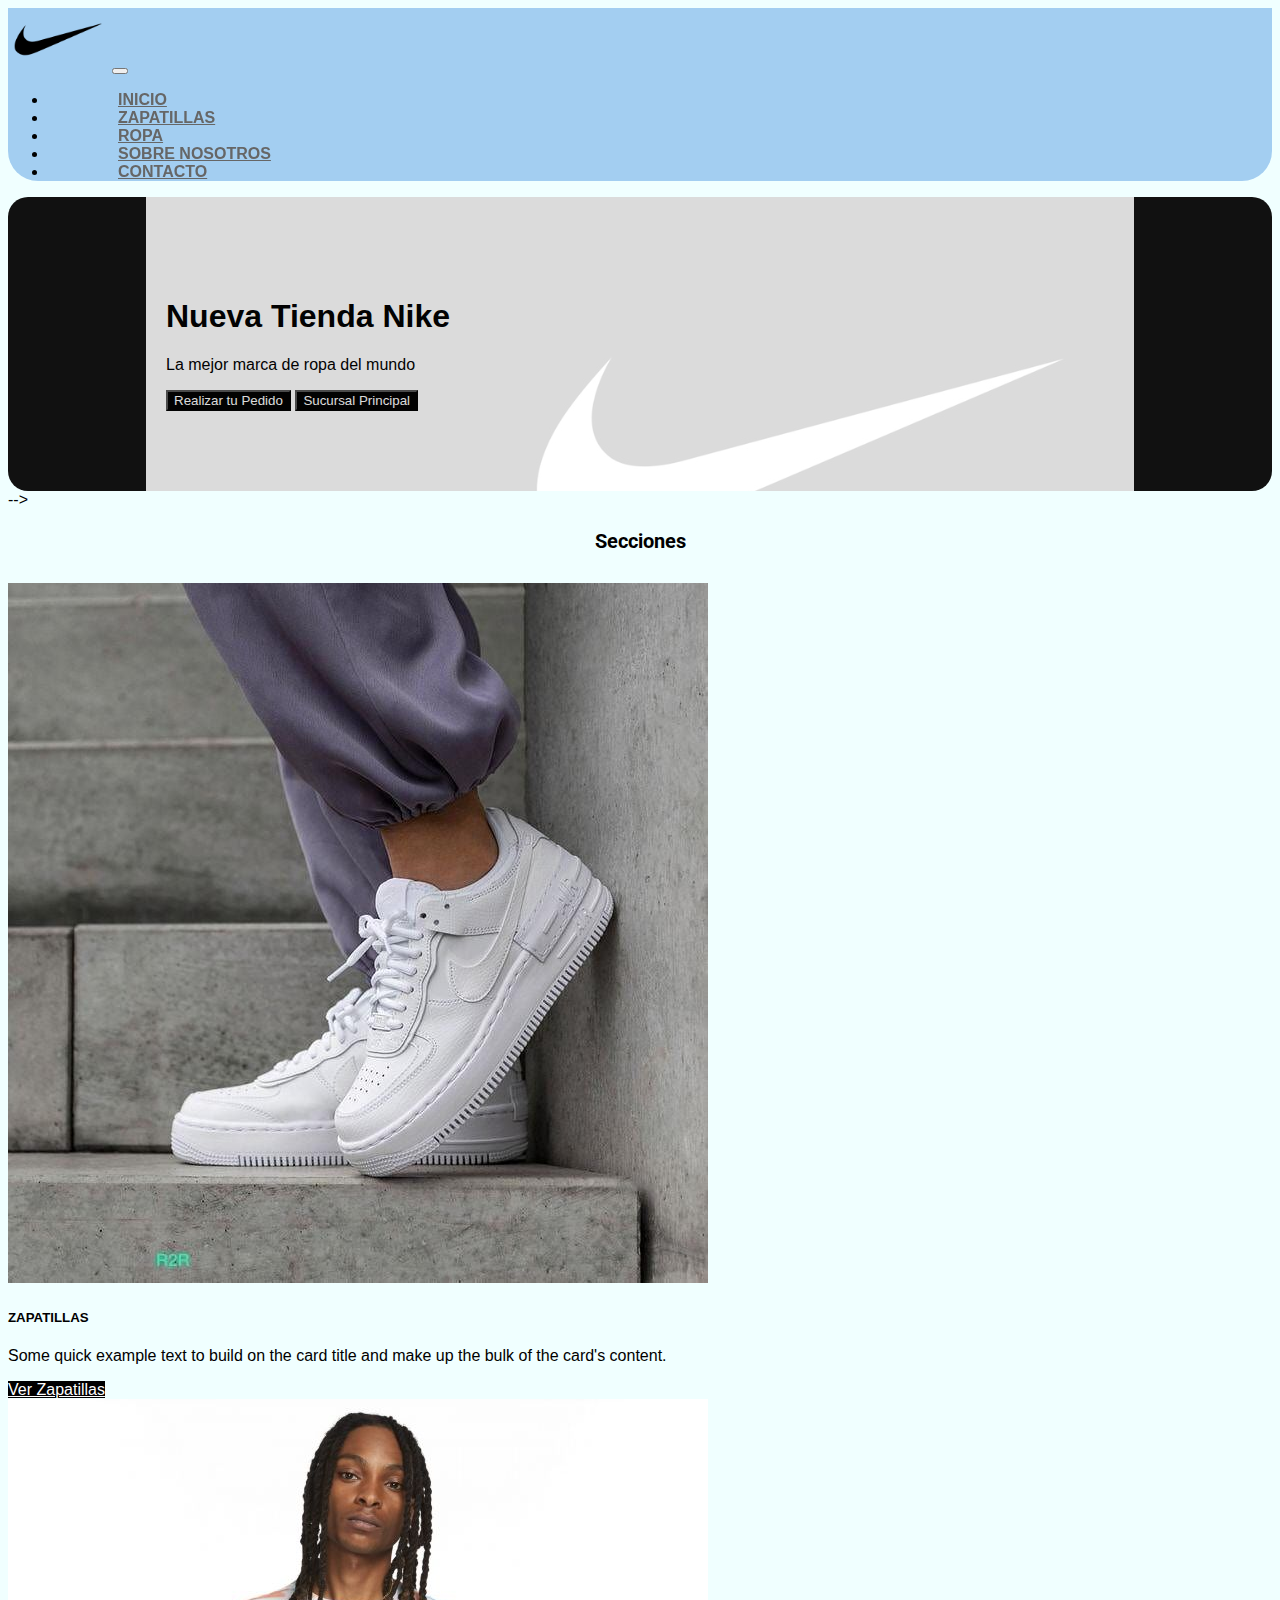
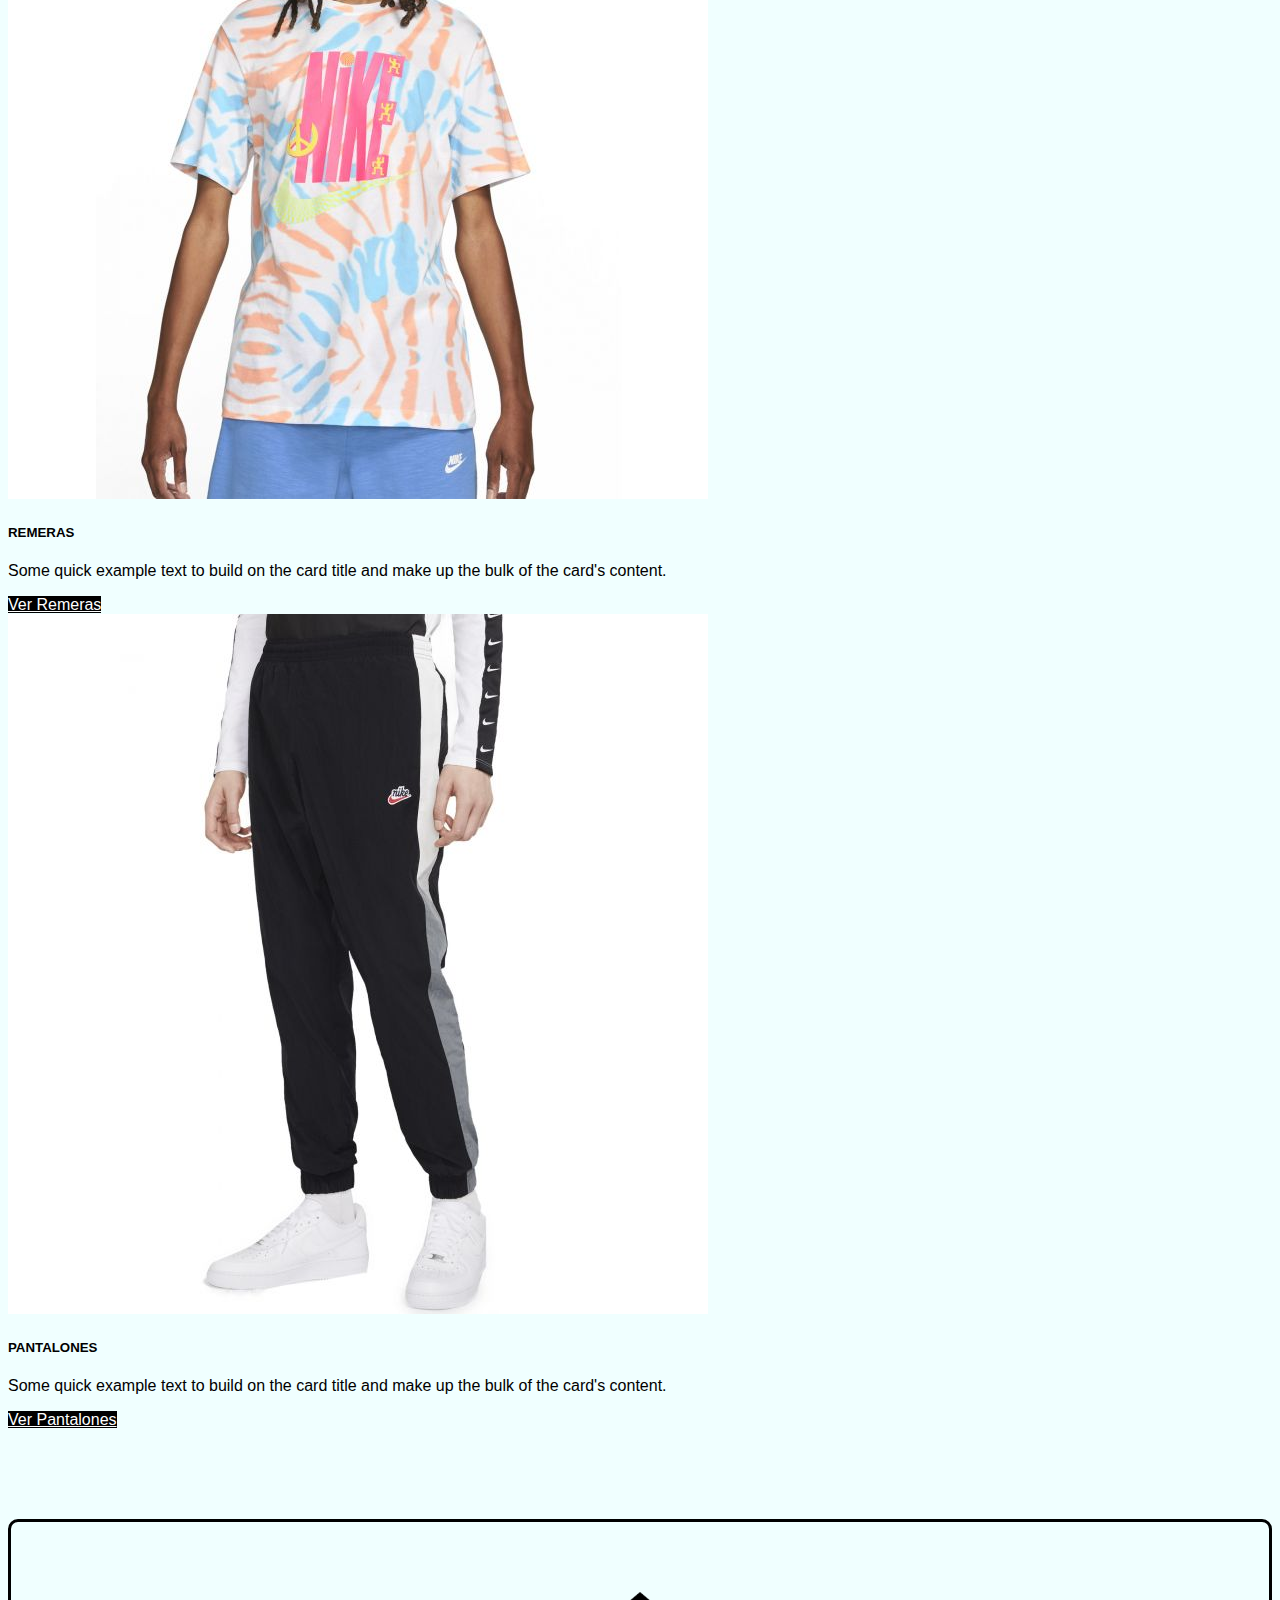
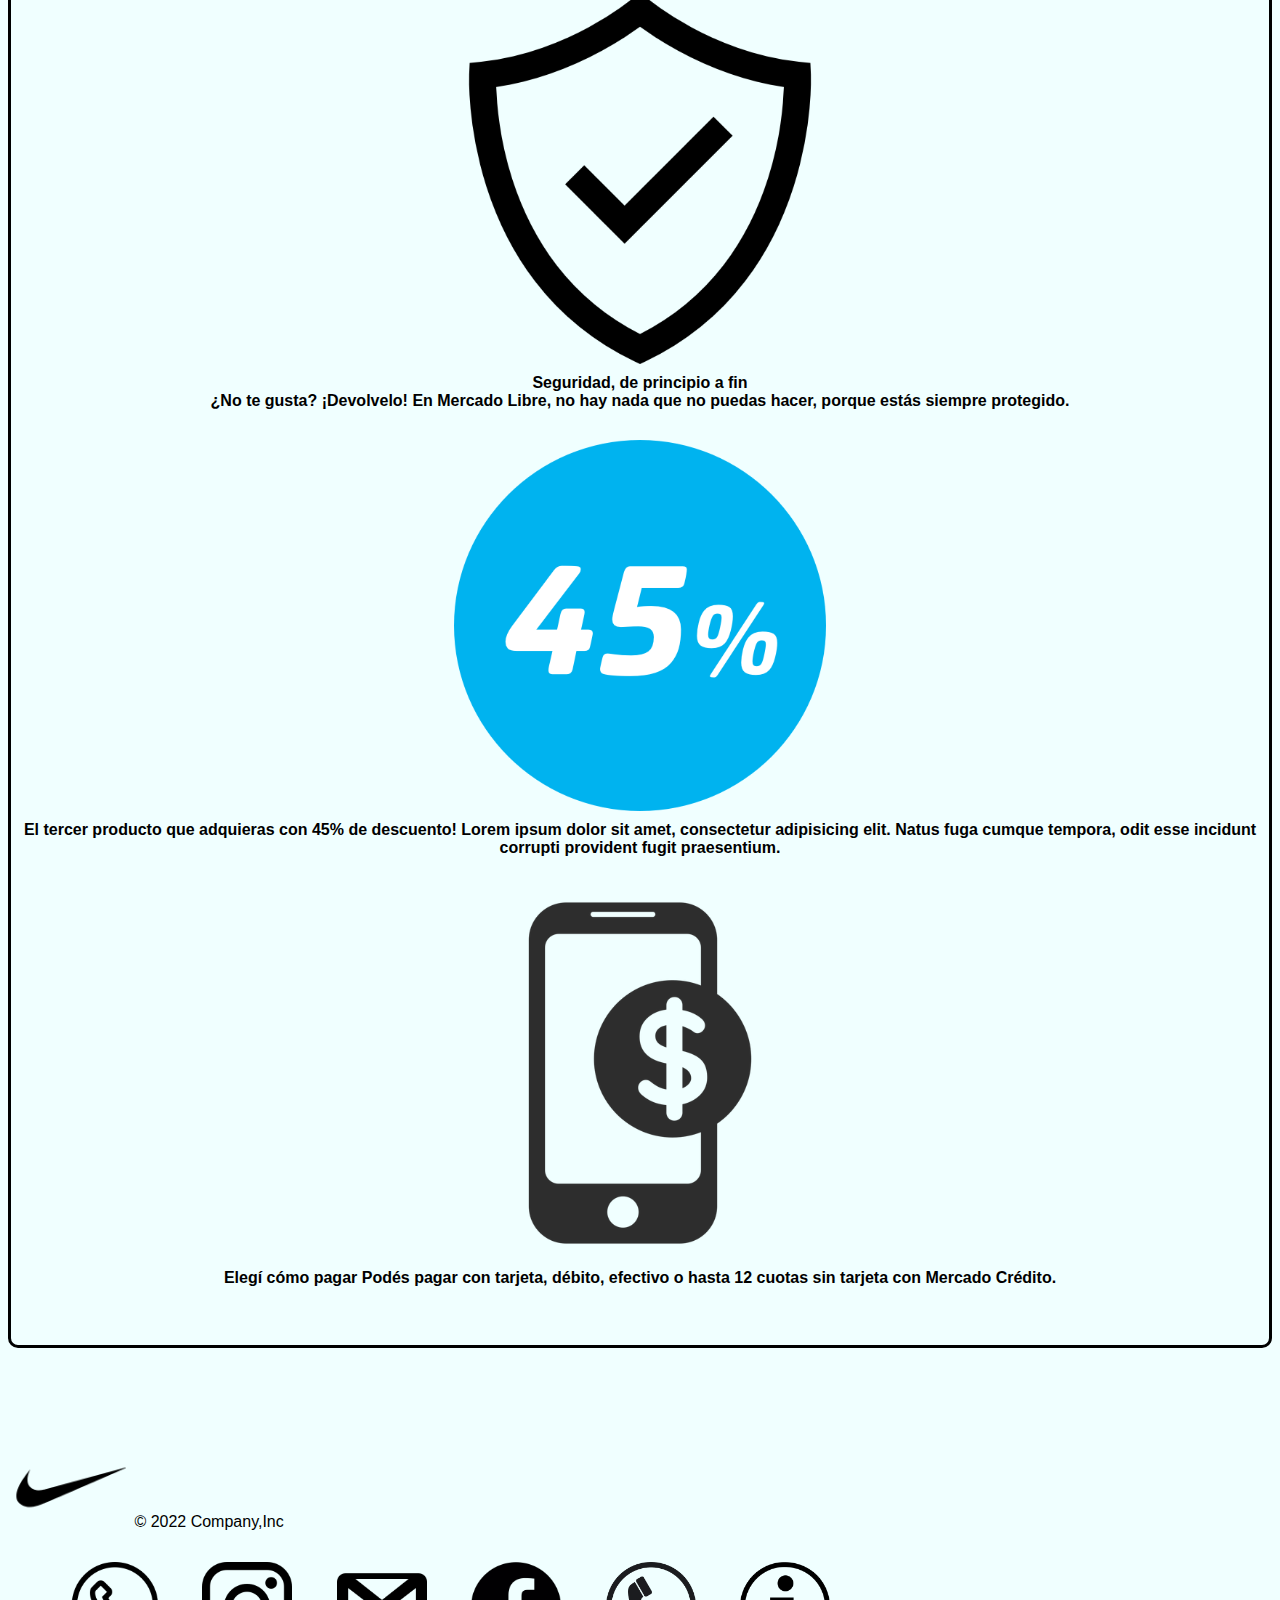
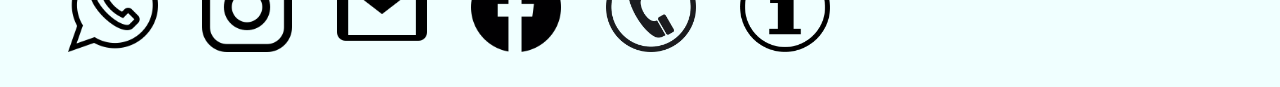
<file: index.html>
<!DOCTYPE html>
<html lang="en">

<head>
    <meta charset="UTF-8">
    <meta http-equiv="X-UA-Compatible" content="IE=edge">
    <meta name="viewport" content="width=device-width, initial-scale=1.0">
    <!-- BOOSTRAP -->
    <link href="https://cdn.jsdelivr.net/npm/bootstrap@5.2.0/dist/css/bootstrap.min.css" rel="stylesheet"
        integrity="sha384-gH2yIJqKdNHPEq0n4Mqa/HGKIhSkIHeL5AyhkYV8i59U5AR6csBvApHHNl/vI1Bx" crossorigin="anonymous">
    <!-- CSS -->
    <link rel="stylesheet" href="css/style.css">

    <link rel="shortcut icon" href="img/Logo.svg.png" type="image/x-icon">
    <title>Nike</title>
</head>

<body class="container-fluid">
    <header class="colorFondo">
        <nav class="navbar navbar-expand-lg">
            <div class="container-fluid">
                <a class="navbar-brand" href="index.html"><img class="tamLogo" src="img/Logo.svg.png" alt="Nike"></a>
                <button class="navbar-toggler" type="button" data-bs-toggle="collapse" data-bs-target="#navbarNav"
                    aria-controls="navbarNav" aria-expanded="false" aria-label="Toggle navigation">
                    <span class="navbar-toggler-icon"></span>
                </button>
                <div class="collapse navbar-collapse" id="navbarNav">
                    <ul class="navbar-nav ms-auto">
                        <li class="nav-item">
                            <a class="nav-link ancla" aria-current="page" href="index.html">Inicio</a>
                        </li>
                        <li class="nav-item">
                            <a class="nav-link ancla" href="/paginas/zapatillas.html">Zapatillas</a>
                        </li>
                        <li class="nav-item">
                            <a class="nav-link ancla" href="/paginas/ropa.html">Ropa</a>
                        </li>
                        <li class="nav-item">
                            <a class="nav-link ancla" href="paginas/sobreNosotros.html">Sobre Nosotros</a>
                        </li>
                        <li class="nav-item">
                            <a class="nav-link ancla" href="paginas/contacto.html">Contacto</a>
                        </li>
                    </ul>
                </div>
            </div>
        </nav>
    </header>

    <!--HERO-->
    <div class="fondoPri">
        <div class="px-4 py-5 my-5 text-center border-bottom">
            <div class="fondo">
                <h1 class="display-5 fw-bold">Nueva Tienda Nike</h1>
                <div class="col-lg-6 mx-auto">
                    <p class="lead mb-4">La mejor marca de ropa del mundo</p>
                    <div class="d-grid gap-2 d-sm-flex justify-content-sm-center">
                        <a href="./paginas/contacto.html"><button type="button"
                                class="btn botones btn-lg px-4 gap-3">Realizar tu Pedido</button></a>
                        <a href="./paginas/sobreNosotros.html"><button type="button"
                                class="btn botones btn-lg px-4">Sucursal Principal</button></a>
                    </div>
                </div>
            </div>
        </div>
    </div>
-->
    <!-- SISTEMA DE GRILLAS -->
    <h2 class="subtitulo border-top">Secciones</h2>

    <div class="row main">
        <div class="col-xl-4 col-md-6 col-sm-12 py-2">
            <div class="card">
                <img src="/img/zapatillasPre.jpg" class="card-img-top" alt="...">
                <div class="card-body">
                    <h5 class="card-title">ZAPATILLAS</h5>
                    <p class="card-text">Some quick example text to build on the card title and make up the bulk of the
                        card's content.</p>
                    <a href="/paginas/zapatillas.html" class="btn botones">Ver Zapatillas</a>
                </div>
            </div>
        </div>

        <div class="col-xl-4 col-md-6 col-sm-12 py-2">
            <div class="card">
                <img src="/img/remeraPre.jpg" class="card-img-top" alt="...">
                <div class="card-body">
                    <h5 class="card-title">REMERAS</h5>
                    <p class="card-text">Some quick example text to build on the card title and make up the bulk of the
                        card's content.</p>
                    <a href="/paginas/ropa.html" class="btn botones">Ver Remeras</a>
                </div>
            </div>
        </div>
        <div class="col-xl-4 col-md-6 col-sm-12 py-2">
            <div class="card">
                <img src="/img/pantalonesPre.jpg" class="card-img-top" alt="...">
                <div class="card-body">
                    <h5 class="card-title">PANTALONES</h5>
                    <p class="card-text">Some quick example text to build on the card title and make up the bulk of the
                        card's content.</p>
                    <a href="paginas/ropa.html" class="btn botones">Ver Pantalones</a>
                </div>
            </div>
        </div>
    </div>

    <div class="promociones row">
        <div class="col-xl-4 col-md-4 col-sm-12 promText">
            <img class="promos" src="/img/seguridad.png" alt="">
            <b>Seguridad, de principio a fin <br>
                ¿No te gusta? ¡Devolvelo! En Mercado Libre, no hay nada que no puedas hacer, porque estás siempre
                protegido.</b>
        </div>
        <div class="col-xl-4 col-md-4 col-sm-12 promText">
            <img class="promos" src="/img/45descuento.png" alt="">
            <b>El tercer producto que adquieras con 45% de descuento! Lorem ipsum dolor sit amet, consectetur
                adipisicing
                elit. Natus fuga cumque tempora, odit esse incidunt corrupti provident fugit praesentium.</b>
        </div>
        <div class="col-xl-4 col-md-4 col-sm-12 promText">
            <img class="promos" src="/img/todotipodepago.png" alt="">
            <b>Elegí cómo pagar
                Podés pagar con tarjeta, débito, efectivo o hasta 12 cuotas sin tarjeta con Mercado Crédito.</b> <br>
        </div>
    </div>

    <div class="container">
        <footer class="py-3 my-4">

            <p class="text-center text-muted border-bottom border-top"><img src="/img/Logo.svg.png" alt=""
                    width="10%">&copy; 2022 Company,Inc</p>
            <ul class="text-center pb-3 mb-3 container">
                <a href="https://wa.me/+5493518174905?text=Hola%20Me%20interesa%20el%20auto%20que%20est%C3%A1s%20vendiendo"
                    class="col-xl-2 col-md-2 col-sm-2" target="_blank"><img src="/img/whatsapp.png" alt=""
                        class="redes"></a>
                <a href="https://www.instagram.com/tomas_ah.c/" class="col-xl-2 col-md-2 col-sm-2" target="_blank"><img
                        src="/img/instagram.png" alt="" class="redes"></a>
                <a href="https://mail.google.com/mail/u/0/?tab=rm&ogbl#inbox?compose=DmwnWstpsZXTBBDjpvTPQfFRzHtSqfWpTTVThMVsXZkHMWbBFcpFRCFwMTqGzGbSVKQMDkKzLFxv"
                    class="col-xl-2 col-md-2 col-sm-2" target="_blank"><img class="redes" src="/img/gmail.png"
                        alt=""></a>
                <a href="https://www.facebook.com/tomas.ahumada.750/" class="col-xl-2 col-md-2 col-sm-2"
                    target="_blank"><img src="/img/facebook.png" alt="" class="redes"></a>
                <a href="./paginas/contacto.html" class="col-xl-2 col-md-2 col-sm-2" target="_blank"><img
                        src="/img/contacto.png" alt="" class="redes"></a>
                <a href="./paginas/sobreNosotros.html" class="col-xl-2 col-md-2 col-sm-2" target="_blank"><img
                        src="/img/informacion.png" alt="" class="redes"></a>
            </ul>
        </footer>
    </div>
    <!-- JavaScript Bundle with Popper -->
    <script src="https://cdn.jsdelivr.net/npm/bootstrap@5.2.0/dist/js/bootstrap.bundle.min.js"
        integrity="sha384-A3rJD856KowSb7dwlZdYEkO39Gagi7vIsF0jrRAoQmDKKtQBHUuLZ9AsSv4jD4Xa"
        crossorigin="anonymous"></script>
</body>

</html>
</file>
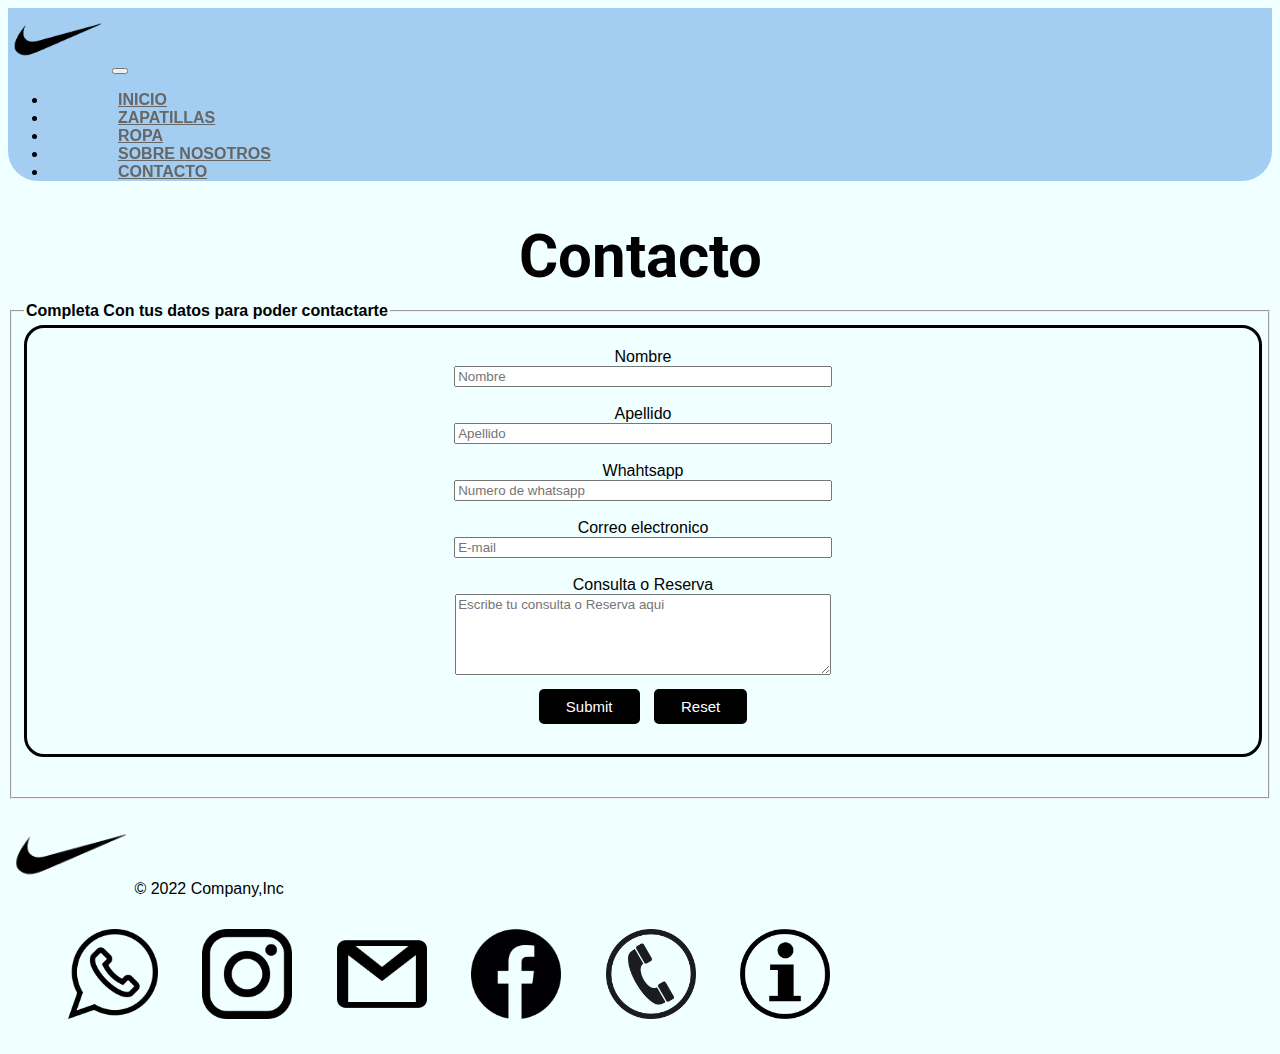
<file: paginas/contacto.html>
<!DOCTYPE html>
<html lang="en">
<head>
    <meta charset="UTF-8">
    <meta http-equiv="X-UA-Compatible" content="IE=edge">
    <meta name="viewport" content="width=device-width, initial-scale=1.0">
    <!-- BOOSTRAP -->
    <link href="https://cdn.jsdelivr.net/npm/bootstrap@5.2.0/dist/css/bootstrap.min.css" rel="stylesheet"
    integrity="sha384-gH2yIJqKdNHPEq0n4Mqa/HGKIhSkIHeL5AyhkYV8i59U5AR6csBvApHHNl/vI1Bx" crossorigin="anonymous">
    <!-- CSS -->
    <link rel="stylesheet" href="../css/style.css">
    <link rel="shortcut icon" href="../img/Logo.svg.png" type="image/x-icon">
    <title>Nike-Contacto</title>
</head>
<body class="container-fluid">
    <header class="colorFondo">
        <nav class="navbar navbar-expand-lg">
            <div class="container-fluid">
                <a class="navbar-brand" href="../index.html"><img class="tamLogo" src="../img/Logo.svg.png" alt="Nike"></a>
                <button class="navbar-toggler" type="button" data-bs-toggle="collapse" data-bs-target="#navbarNav"
                    aria-controls="navbarNav" aria-expanded="false" aria-label="Toggle navigation">
                    <span class="navbar-toggler-icon"></span>
                </button>
                <div class="collapse navbar-collapse" id="navbarNav">
                    <ul class="navbar-nav ms-auto">
                        <li class="nav-item">
                            <a class="nav-link ancla" aria-current="page" href="../index.html">Inicio</a>
                        </li>
                        <li class="nav-item">
                            <a class="nav-link ancla" href="zapatillas.html">Zapatillas</a>
                        </li>
                        <li class="nav-item">
                            <a class="nav-link ancla" href="ropa.html">Ropa</a>
                        </li>
                        <li class="nav-item">
                            <a class="nav-link ancla" href="sobreNosotros.html">Sobre Nosotros</a>
                        </li>
                        <li class="nav-item">
                            <a class="nav-link ancla" href="contacto.html">Contacto</a>
                        </li>
                    </ul>
                </div>
            </div>
        </nav>
    </header>

    <div class="container text-center">
        <h1 class="titulo">Contacto</h1>
    <div class="conFieldset">
    <fieldset>
        <legend><b>Completa Con tus datos para poder contactarte</b></legend>
        <form class="formularioContacto">
            <label for="nombre">Nombre</label><br>
            <input class="input-contact" id="nombre" type="text" placeholder="Nombre"><br><br>
            <label class="label-contact" for="apellido">Apellido</label><br>
            <input class="input-contact" id="apellido" type="text" placeholder="Apellido"><br><br>
            <label class="label-contact" for="numero">Whahtsapp</label><br>
            <input class="input-contact" id="numero" type="number" placeholder="Numero de whatsapp"><br><br>
            <label class="label-contact" for="mail">Correo electronico</label><br>    
            <input class="input-contact" id="mail" type="email" placeholder="E-mail"><br><br>
            <label class="label-contact" for="area">Consulta o Reserva</label><br>    
            <textarea class="input-contact" id="area" cols="30" rows="5" placeholder="Escribe tu consulta o Reserva aqui"></textarea><br>
            <input class="btnContact" type="submit">
            <input class="btnContact" type="reset">
        </form>
    </fieldset>
    </div>

    <div class="container">
        <footer class="py-3 my-4">

            <p class="text-center text-muted border-bottom border-top"><img src="/img/Logo.svg.png" alt=""
                    width="10%">&copy; 2022 Company,Inc</p>
            <ul class="text-center pb-3 mb-3 container">
                <a href="https://wa.me/+5493518174905?text=Hola%20Me%20interesa%20el%20auto%20que%20est%C3%A1s%20vendiendo"
                    class="col-xl-2 col-md-2 col-sm-2" target="_blank"><img src="/img/whatsapp.png" alt=""
                        class="redes"></a>
                <a href="https://www.instagram.com/tomas_ah.c/" class="col-xl-2 col-md-2 col-sm-2" target="_blank"><img
                        src="/img/instagram.png" alt="" class="redes"></a>
                <a href="https://mail.google.com/mail/u/0/?tab=rm&ogbl#inbox?compose=DmwnWstpsZXTBBDjpvTPQfFRzHtSqfWpTTVThMVsXZkHMWbBFcpFRCFwMTqGzGbSVKQMDkKzLFxv"
                    class="col-xl-2 col-md-2 col-sm-2" target="_blank"><img class="redes" src="/img/gmail.png"
                        alt=""></a>
                <a href="https://www.facebook.com/tomas.ahumada.750/" class="col-xl-2 col-md-2 col-sm-2"
                    target="_blank"><img src="/img/facebook.png" alt="" class="redes"></a>
                <a href="contacto.html" class="col-xl-2 col-md-2 col-sm-2" target="_blank"><img
                        src="/img/contacto.png" alt="" class="redes"></a>
                <a href="../paginas/sobreNosotros.html" class="col-xl-2 col-md-2 col-sm-2" target="_blank"><img
                        src="/img/informacion.png" alt="" class="redes"></a>
            </ul>
        </footer>
    </div>
    
        <!-- JavaScript Bundle with Popper -->
        <script src="https://cdn.jsdelivr.net/npm/bootstrap@5.2.0/dist/js/bootstrap.bundle.min.js"
        integrity="sha384-A3rJD856KowSb7dwlZdYEkO39Gagi7vIsF0jrRAoQmDKKtQBHUuLZ9AsSv4jD4Xa"
        crossorigin="anonymous"></script>
</body>
</html>
</file>
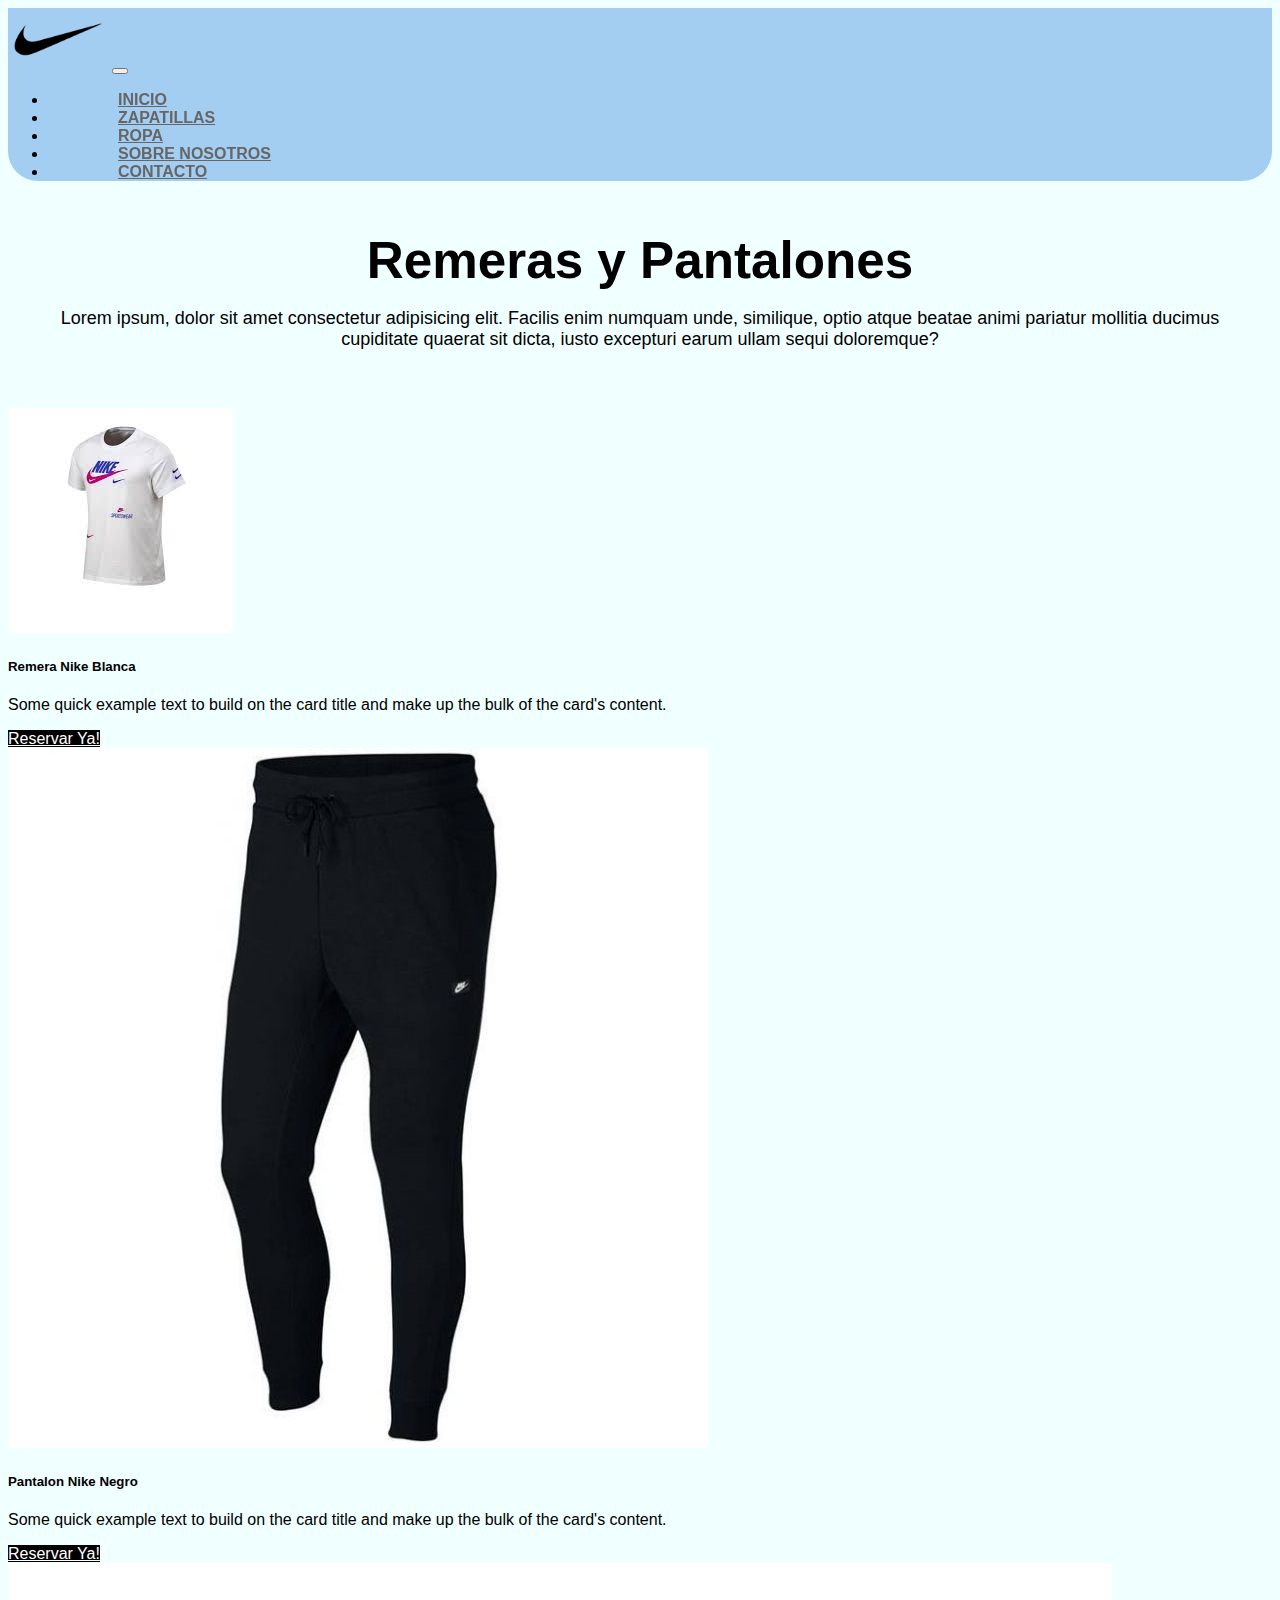
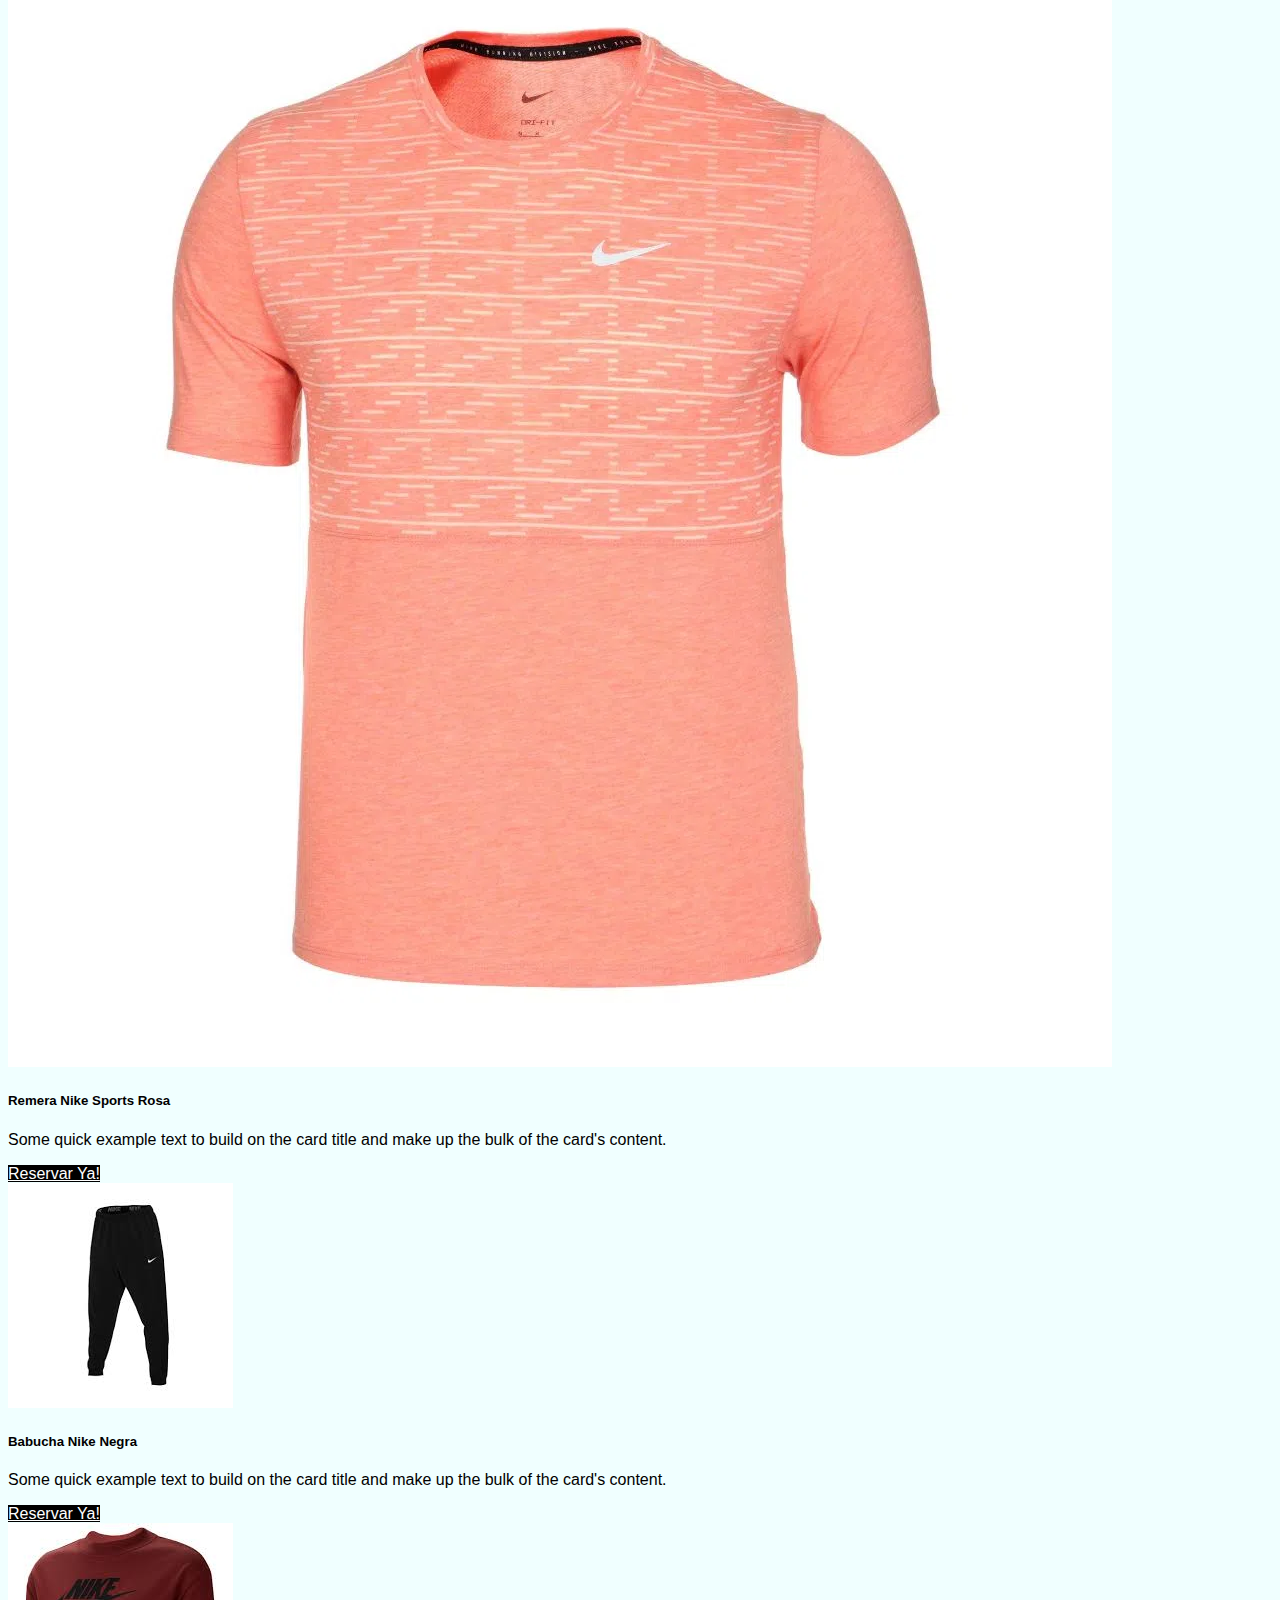
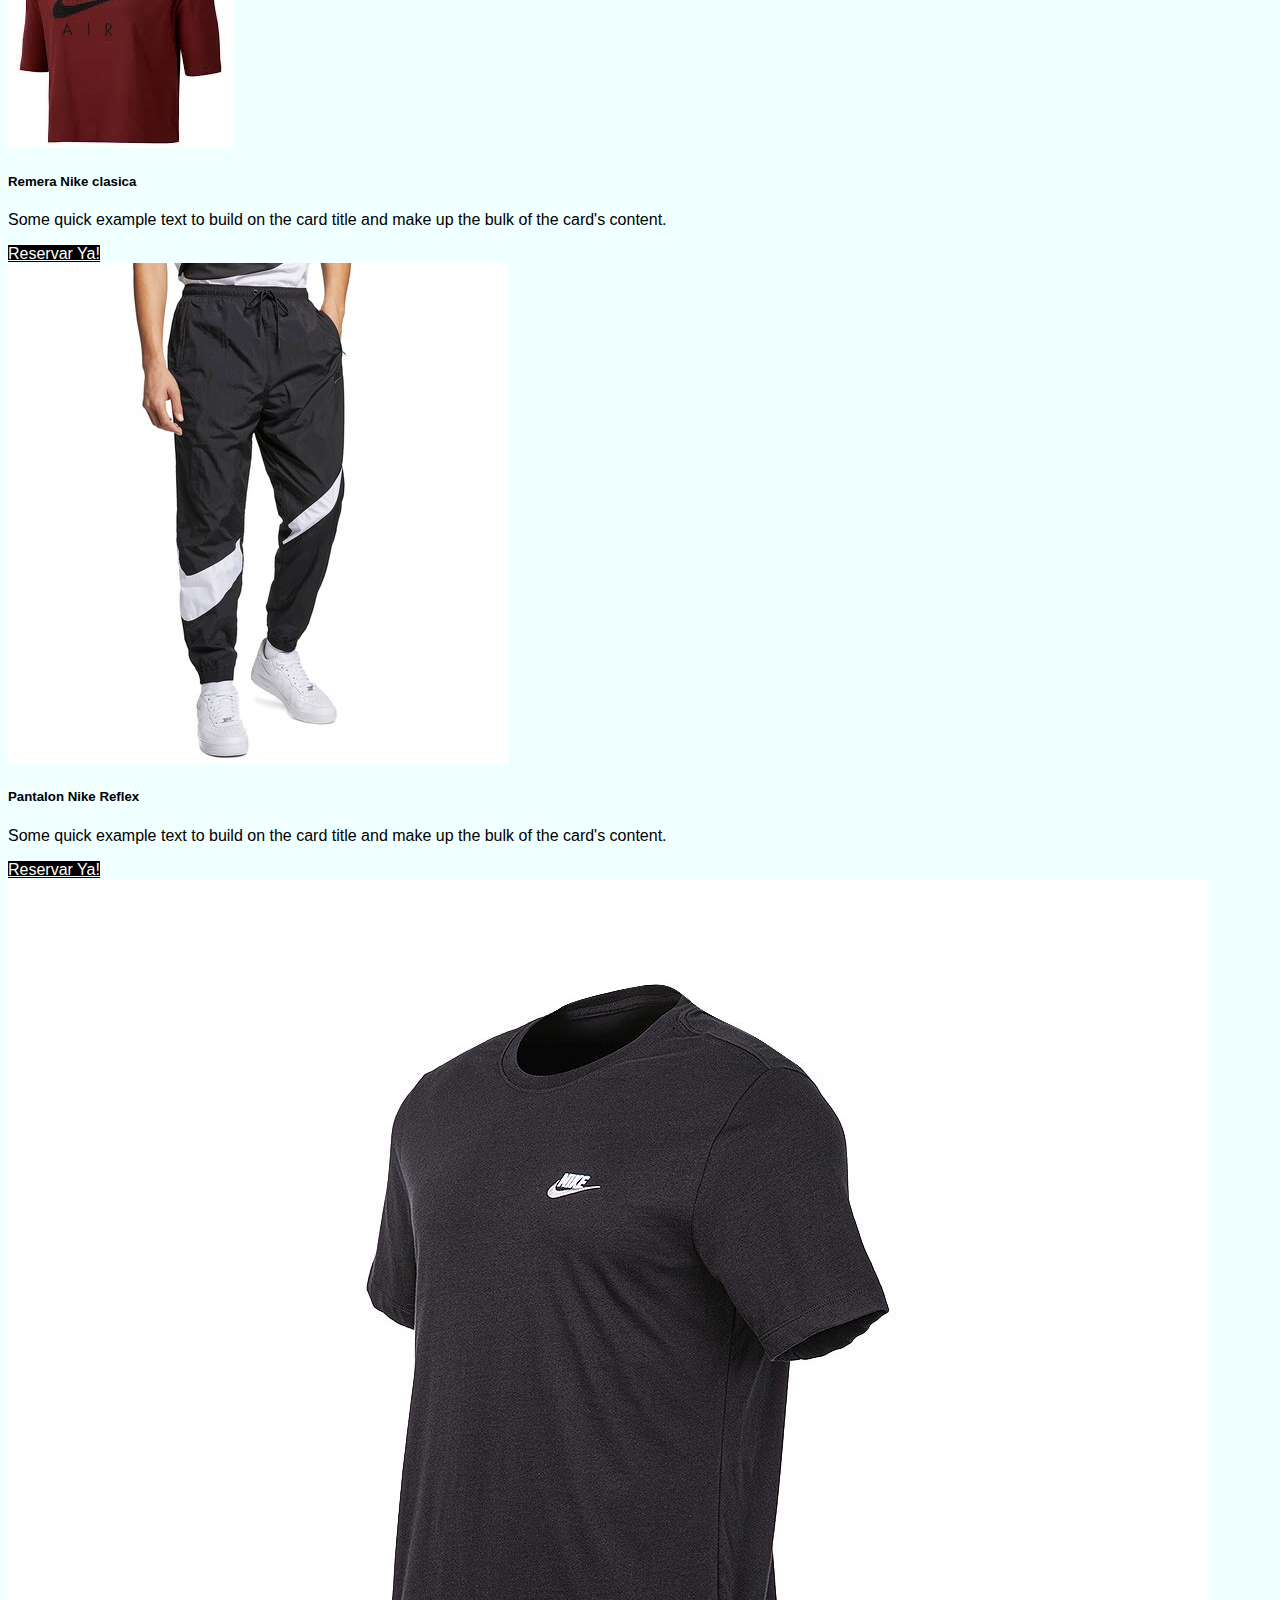
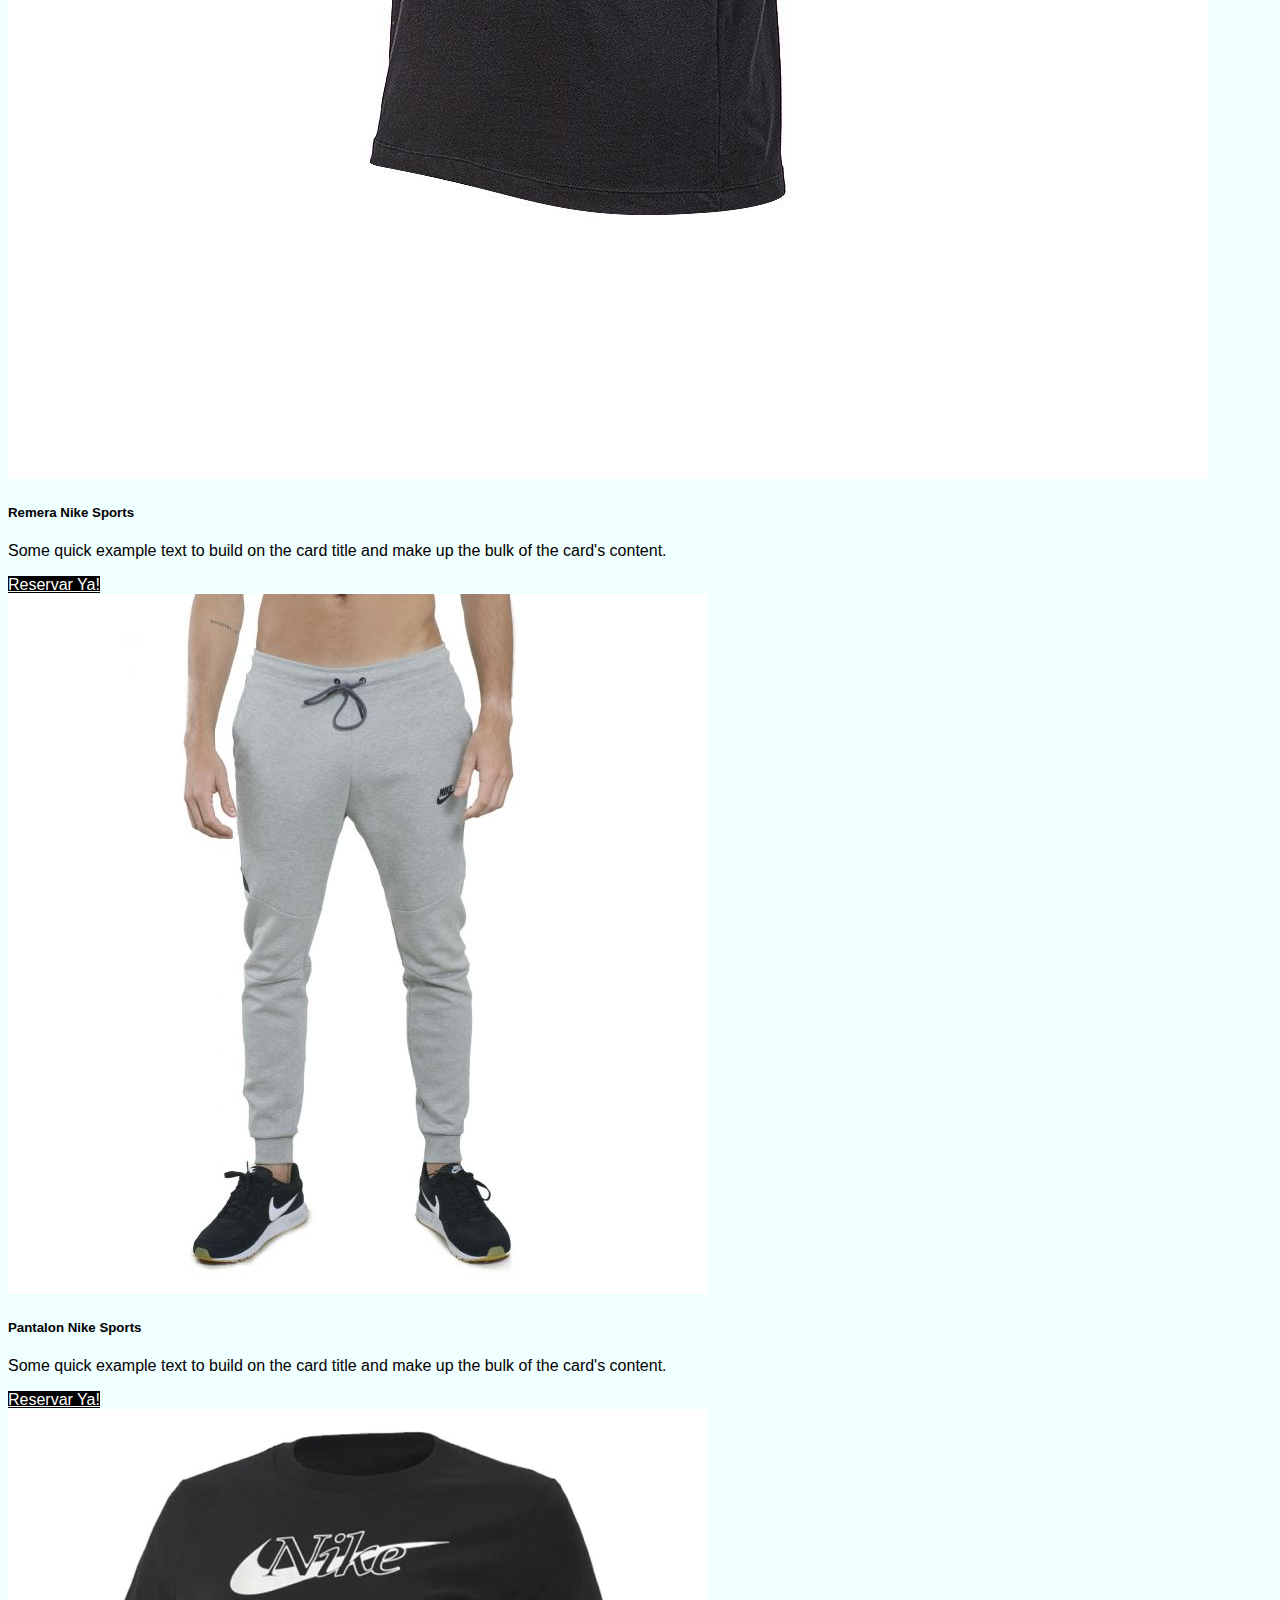
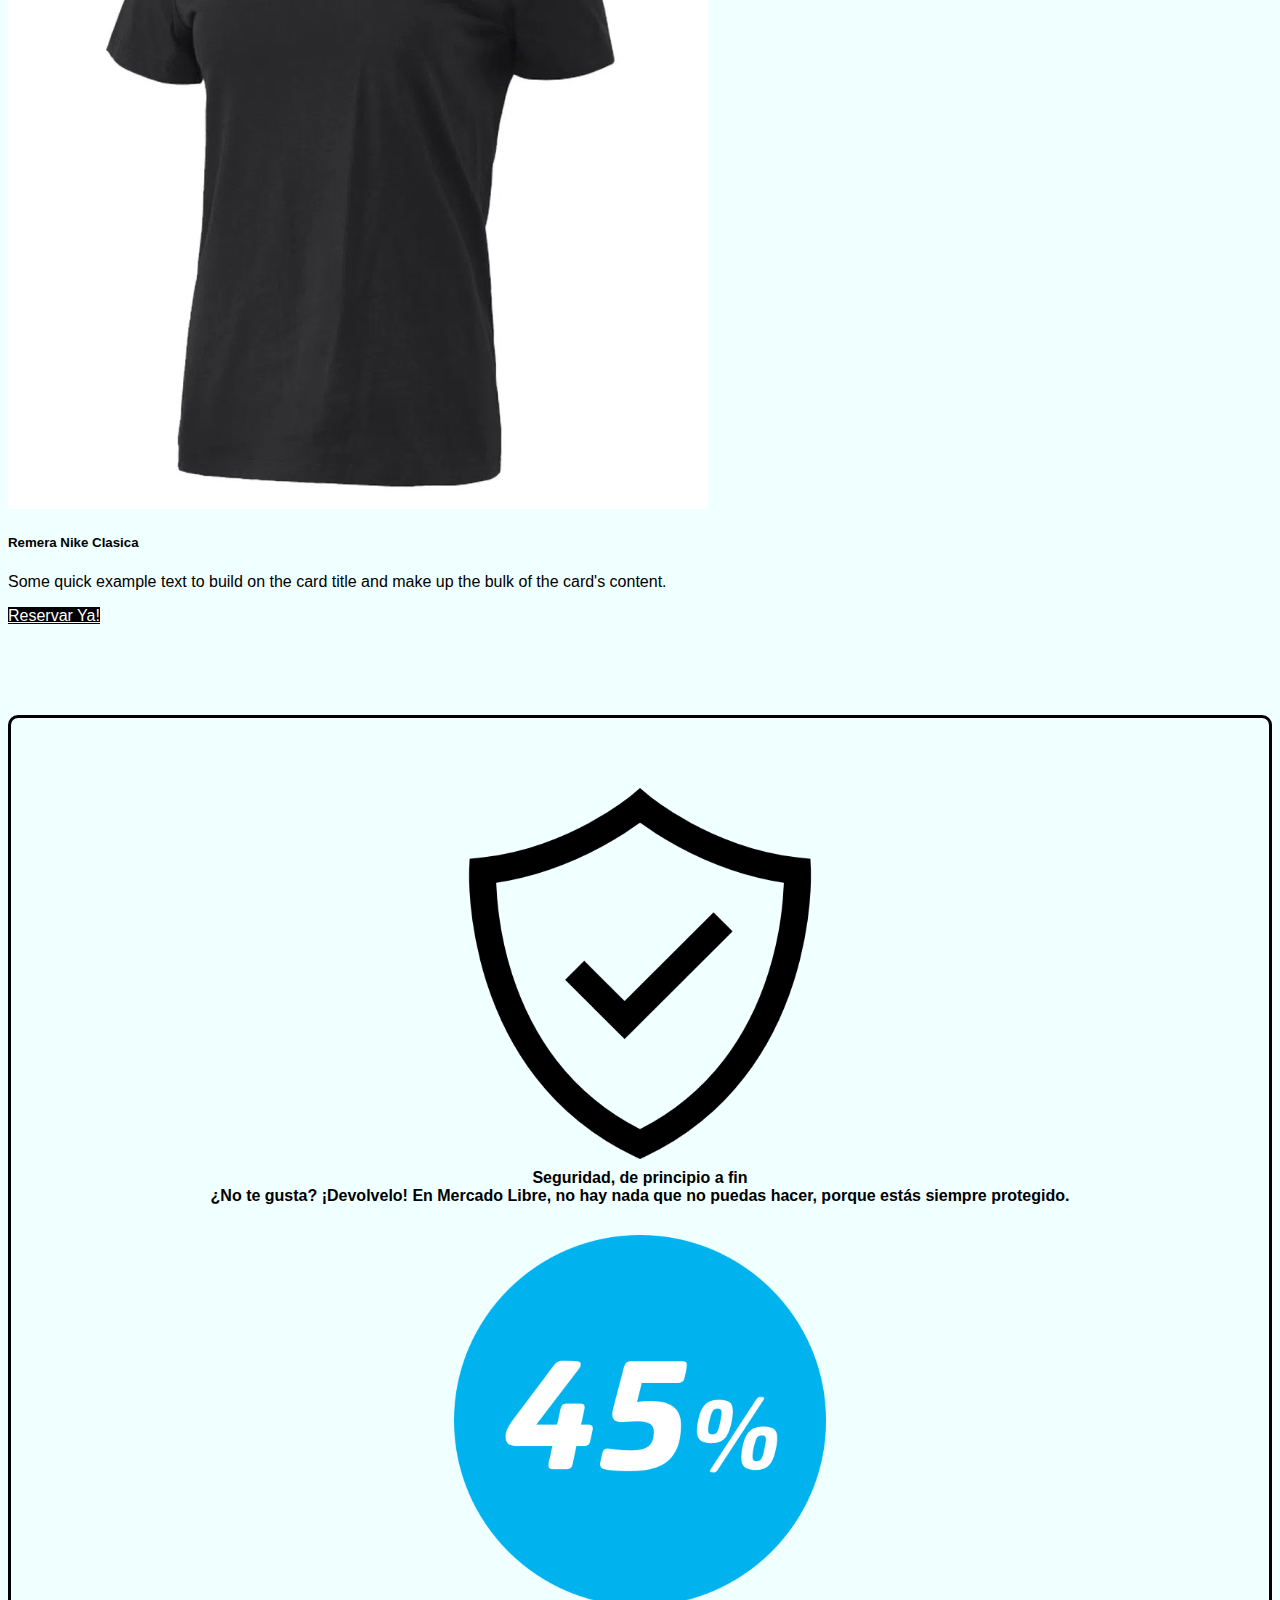
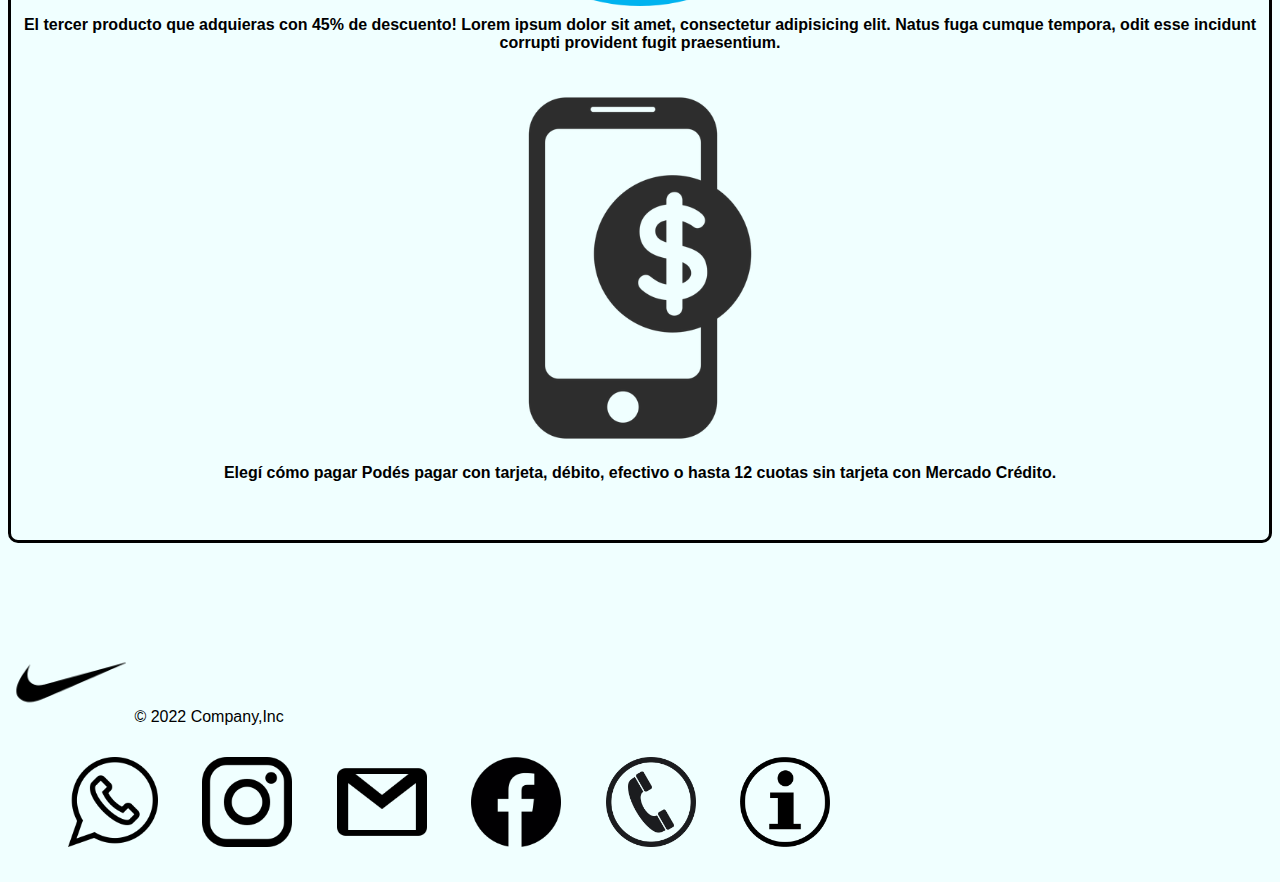
<file: paginas/ropa.html>
<!DOCTYPE html>
<html lang="en">

<head>
    <meta charset="UTF-8">
    <meta http-equiv="X-UA-Compatible" content="IE=edge">
    <meta name="viewport" content="width=device-width, initial-scale=1.0">
    <!-- BOOSTRAP -->
    <link href="https://cdn.jsdelivr.net/npm/bootstrap@5.2.0/dist/css/bootstrap.min.css" rel="stylesheet"
        integrity="sha384-gH2yIJqKdNHPEq0n4Mqa/HGKIhSkIHeL5AyhkYV8i59U5AR6csBvApHHNl/vI1Bx" crossorigin="anonymous">
    <!-- CSS -->
    <link rel="stylesheet" href="../css/style.css">
    <link rel="shortcut icon" href="../img/Logo.svg.png" type="image/x-icon">

    <title>Nike-Ropa</title>
</head>

<body class="container-fluid">
    <header class="colorFondo">
        <nav class="navbar navbar-expand-lg">
            <div class="container-fluid">
                <a class="navbar-brand" href="../index.html"><img class="tamLogo" src="../img/Logo.svg.png" alt="Nike"></a>
                <button class="navbar-toggler" type="button" data-bs-toggle="collapse" data-bs-target="#navbarNav"
                    aria-controls="navbarNav" aria-expanded="false" aria-label="Toggle navigation">
                    <span class="navbar-toggler-icon"></span>
                </button>
                <div class="collapse navbar-collapse" id="navbarNav">
                    <ul class="navbar-nav ms-auto">
                        <li class="nav-item">
                            <a class="nav-link ancla" aria-current="page" href="../index.html">Inicio</a>
                        </li>
                        <li class="nav-item">
                            <a class="nav-link ancla" href="zapatillas.html">Zapatillas</a>
                        </li>
                        <li class="nav-item">
                            <a class="nav-link ancla" href="ropa.html">Ropa</a>
                        </li>
                        <li class="nav-item">
                            <a class="nav-link ancla" href="sobreNosotros.html">Sobre Nosotros</a>
                        </li>
                        <li class="nav-item">
                            <a class="nav-link ancla" href="contacto.html">Contacto</a>
                        </li>
                    </ul>
                </div>
            </div>
        </nav>
    </header>


    <h2 class="subtitulo1">Remeras y Pantalones</h2>
    <p class="Descripcion">Lorem ipsum, dolor sit amet consectetur adipisicing elit. Facilis enim numquam unde, similique, optio atque beatae animi pariatur mollitia ducimus cupiditate quaerat sit dicta, iusto excepturi earum ullam sequi doloremque?</p>
    <div class="row">
        <div class="col-xl-4 col-md-6 col-sm-12 py-2">
            <div class="card">
                <img src="/img/remera1.jpg" class="card-img-top" alt="...">
                <div class="card-body">
                    <h5 class="card-title">Remera Nike Blanca</h5>
                    <p class="card-text">Some quick example text to build on the card title and make up the bulk of the
                        card's content.</p>
                    <a href="#" class="btn botones">Reservar Ya!</a>
                </div>
            </div>
        </div>

        <div class="col-xl-4 col-md-6 col-sm-12 py-2">
            <div class="card">
                <img src="/img/pantalon2.jpg" class="card-img-top" alt="...">
                <div class="card-body">
                    <h5 class="card-title">Pantalon Nike Negro</h5>
                    <p class="card-text">Some quick example text to build on the card title and make up the bulk of the
                        card's content.</p>
                    <a href="#" class="btn botones">Reservar Ya!</a>
                </div>
            </div>
        </div>
        <div class="col-xl-4 col-md-6 col-sm-12 py-2">
            <div class="card">
                <img src="/img/remera3.jpg" class="card-img-top" alt="...">
                <div class="card-body">
                    <h5 class="card-title">Remera Nike Sports Rosa</h5>
                    <p class="card-text">Some quick example text to build on the card title and make up the bulk of the
                        card's content.</p>
                    <a href="#" class="btn botones">Reservar Ya!</a>
                </div>
            </div>
        </div>
        <div class="col-xl-4 col-md-6 col-sm-12 py-2">
            <div class="card">
                <img src="/img/pantalon.jpg" class="card-img-top" alt="...">
                <div class="card-body">
                    <h5 class="card-title">Babucha Nike Negra</h5>
                    <p class="card-text">Some quick example text to build on the card title and make up the bulk of the
                        card's content.</p>
                    <a href="#" class="btn botones">Reservar Ya!</a>
                </div>
            </div>
        </div>
        <div class="col-xl-4 col-md-6 col-sm-12 py-2">
            <div class="card">
                <img src="/img/remera.jpg" class="card-img-top" alt="...">
                <div class="card-body">
                    <h5 class="card-title">Remera Nike clasica</h5>
                    <p class="card-text">Some quick example text to build on the card title and make up the bulk of the
                        card's content.</p>
                    <a href="#" class="btn botones">Reservar Ya!</a>
                </div>
            </div>
        </div>
        <div class="col-xl-4 col-md-6 col-sm-12 py-2">
            <div class="card">
                <img src="/img/pantalon1.jpg" class="card-img-top" alt="...">
                <div class="card-body">
                    <h5 class="card-title">Pantalon Nike Reflex</h5>
                    <p class="card-text">Some quick example text to build on the card title and make up the bulk of the
                        card's content.</p>
                    <a href="#" class="btn botones">Reservar Ya!</a>
                </div>
            </div>
        </div>
        <div class="col-xl-4 col-md-6 col-sm-12 py-2">
            <div class="card">
                <img src="/img/remera2.jpg" class="card-img-top" alt="...">
                <div class="card-body">
                    <h5 class="card-title">Remera Nike Sports</h5>
                    <p class="card-text">Some quick example text to build on the card title and make up the bulk of the
                        card's content.</p>
                    <a href="#" class="btn botones">Reservar Ya!</a>
                </div>
            </div>
        </div>
        <div class="col-xl-4 col-md-6 col-sm-12 py-2">
            <div class="card">
                <img src="/img/pantalon4.jpg" class="card-img-top" alt="...">
                <div class="card-body">
                    <h5 class="card-title">Pantalon Nike Sports</h5>
                    <p class="card-text">Some quick example text to build on the card title and make up the bulk of the
                        card's content.</p>
                    <a href="#" class="btn botones">Reservar Ya!</a>
                </div>
            </div>
        </div>
        <div class="col-xl-4 col-md-6 col-sm-12 py-2">
            <div class="card">
                <img src="/img/remera4.jpg" class="card-img-top" alt="...">
                <div class="card-body">
                    <h5 class="card-title">Remera Nike Clasica</h5>
                    <p class="card-text">Some quick example text to build on the card title and make up the bulk of the
                        card's content.</p>
                    <a href="#" class="btn botones">Reservar Ya!</a>
                </div>
            </div>
        </div>
    </div>

    <div class="promociones row">
        <div class="col-xl-4 col-md-4 col-sm-12 promText">
            <img class="promos" src="/img/seguridad.png" alt="">
            <b>Seguridad, de principio a fin <br>
                ¿No te gusta? ¡Devolvelo! En Mercado Libre, no hay nada que no puedas hacer, porque estás siempre protegido.</b>
        </div>
        <div class="col-xl-4 col-md-4 col-sm-12 promText">
            <img class="promos" src="/img/45descuento.png" alt="">
            <b>El tercer producto que adquieras con 45% de descuento! Lorem ipsum dolor sit amet, consectetur adipisicing elit. Natus fuga cumque tempora, odit esse incidunt corrupti provident fugit praesentium.</b>
        </div>
        <div class="col-xl-4 col-md-4 col-sm-12 promText">
            <img class="promos" src="/img/todotipodepago.png" alt="">
            <b>Elegí cómo pagar
                Podés pagar con tarjeta, débito, efectivo o hasta 12 cuotas sin tarjeta con Mercado Crédito.</b> <br>
        </div>
    </div>

    <div class="container">
        <footer class="py-3 my-4">

            <p class="text-center text-muted border-bottom border-top"><img src="/img/Logo.svg.png" alt=""
                    width="10%">&copy; 2022 Company,Inc</p>
            <ul class="text-center pb-3 mb-3 container">
                <a href="https://wa.me/+5493518174905?text=Hola%20Me%20interesa%20el%20auto%20que%20est%C3%A1s%20vendiendo"
                    class="col-xl-2 col-md-2 col-sm-2" target="_blank"><img src="/img/whatsapp.png" alt=""
                        class="redes"></a>
                <a href="https://www.instagram.com/tomas_ah.c/" class="col-xl-2 col-md-2 col-sm-2" target="_blank"><img
                        src="/img/instagram.png" alt="" class="redes"></a>
                <a href="https://mail.google.com/mail/u/0/?tab=rm&ogbl#inbox?compose=DmwnWstpsZXTBBDjpvTPQfFRzHtSqfWpTTVThMVsXZkHMWbBFcpFRCFwMTqGzGbSVKQMDkKzLFxv"
                    class="col-xl-2 col-md-2 col-sm-2" target="_blank"><img class="redes" src="/img/gmail.png"
                        alt=""></a>
                <a href="https://www.facebook.com/tomas.ahumada.750/" class="col-xl-2 col-md-2 col-sm-2"
                    target="_blank"><img src="/img/facebook.png" alt="" class="redes"></a>
                <a href="contacto.html" class="col-xl-2 col-md-2 col-sm-2" target="_blank"><img
                        src="/img/contacto.png" alt="" class="redes"></a>
                <a href="../paginas/sobreNosotros.html" class="col-xl-2 col-md-2 col-sm-2" target="_blank"><img
                        src="/img/informacion.png" alt="" class="redes"></a>
            </ul>
        </footer>
    </div>
    <!-- JavaScript Bundle with Popper -->
    <script src="https://cdn.jsdelivr.net/npm/bootstrap@5.2.0/dist/js/bootstrap.bundle.min.js"
        integrity="sha384-A3rJD856KowSb7dwlZdYEkO39Gagi7vIsF0jrRAoQmDKKtQBHUuLZ9AsSv4jD4Xa"
        crossorigin="anonymous"></script>
</body>

</html>
</file>
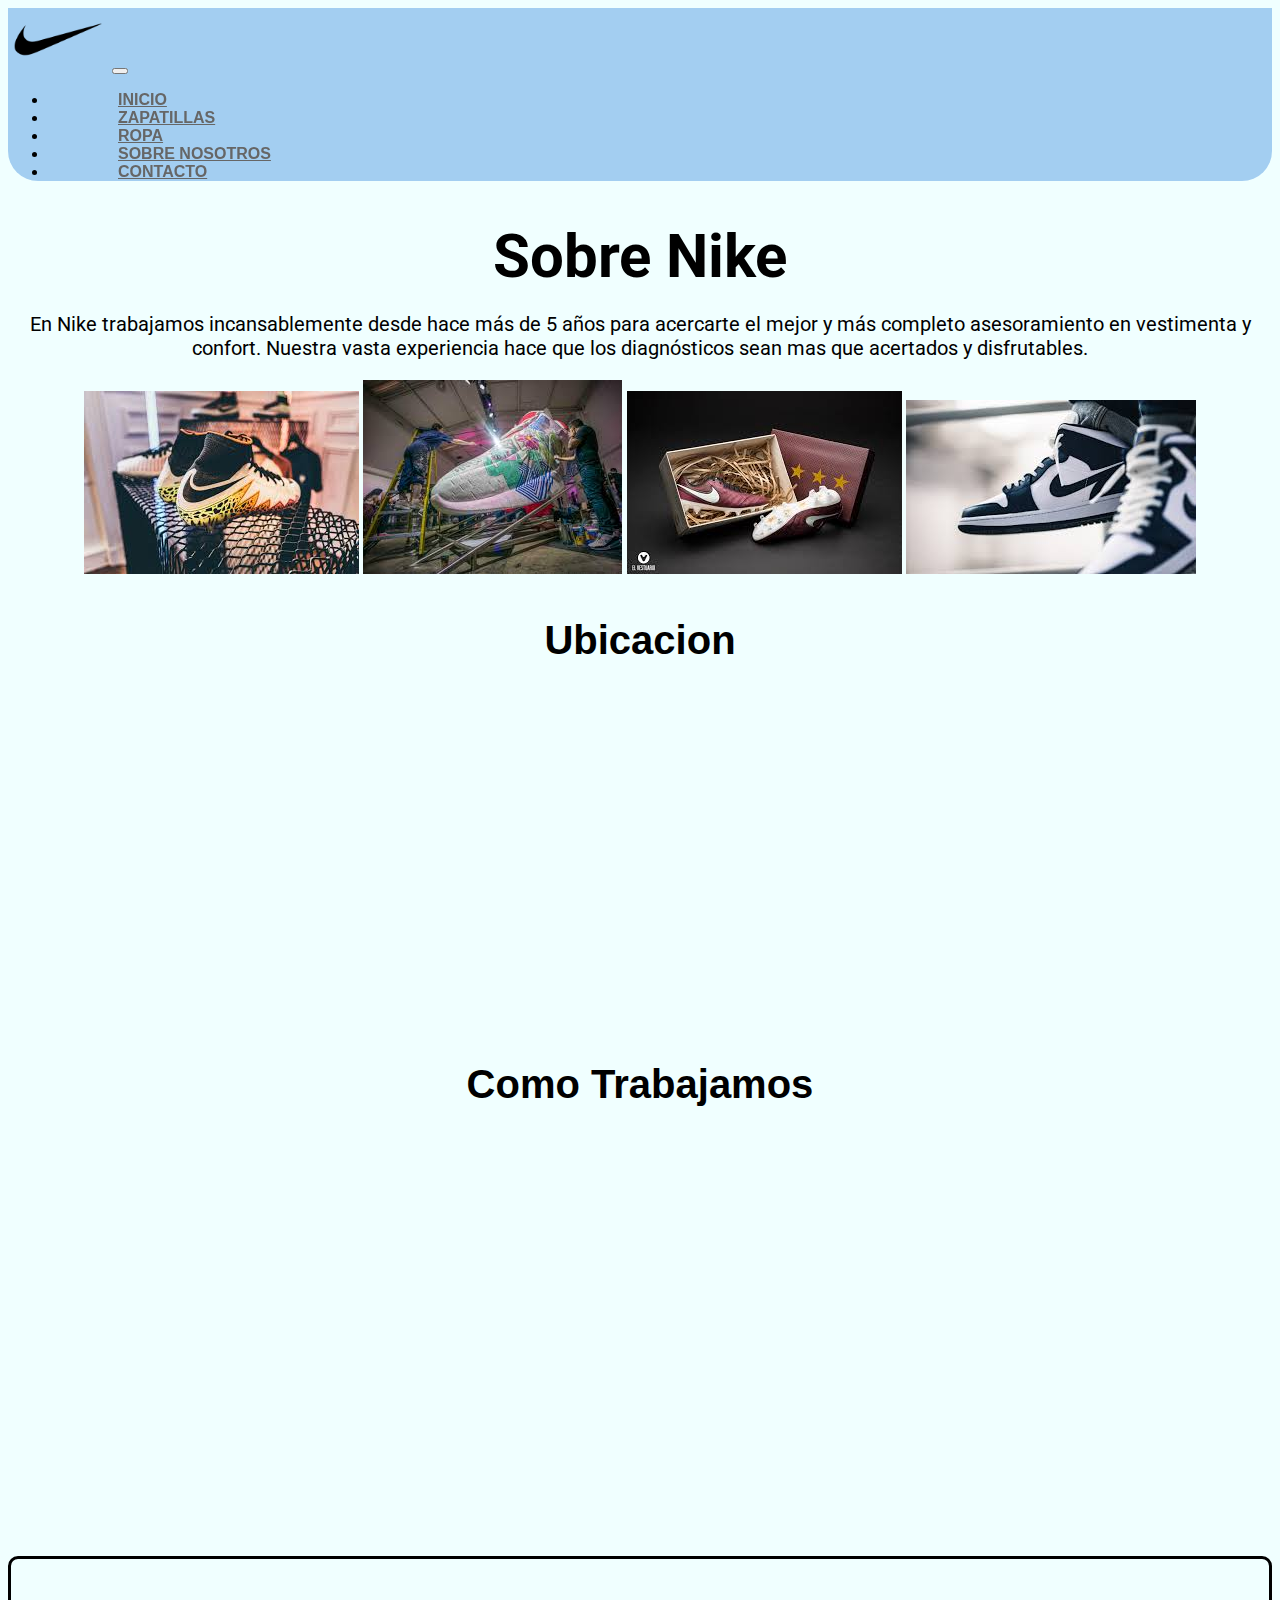
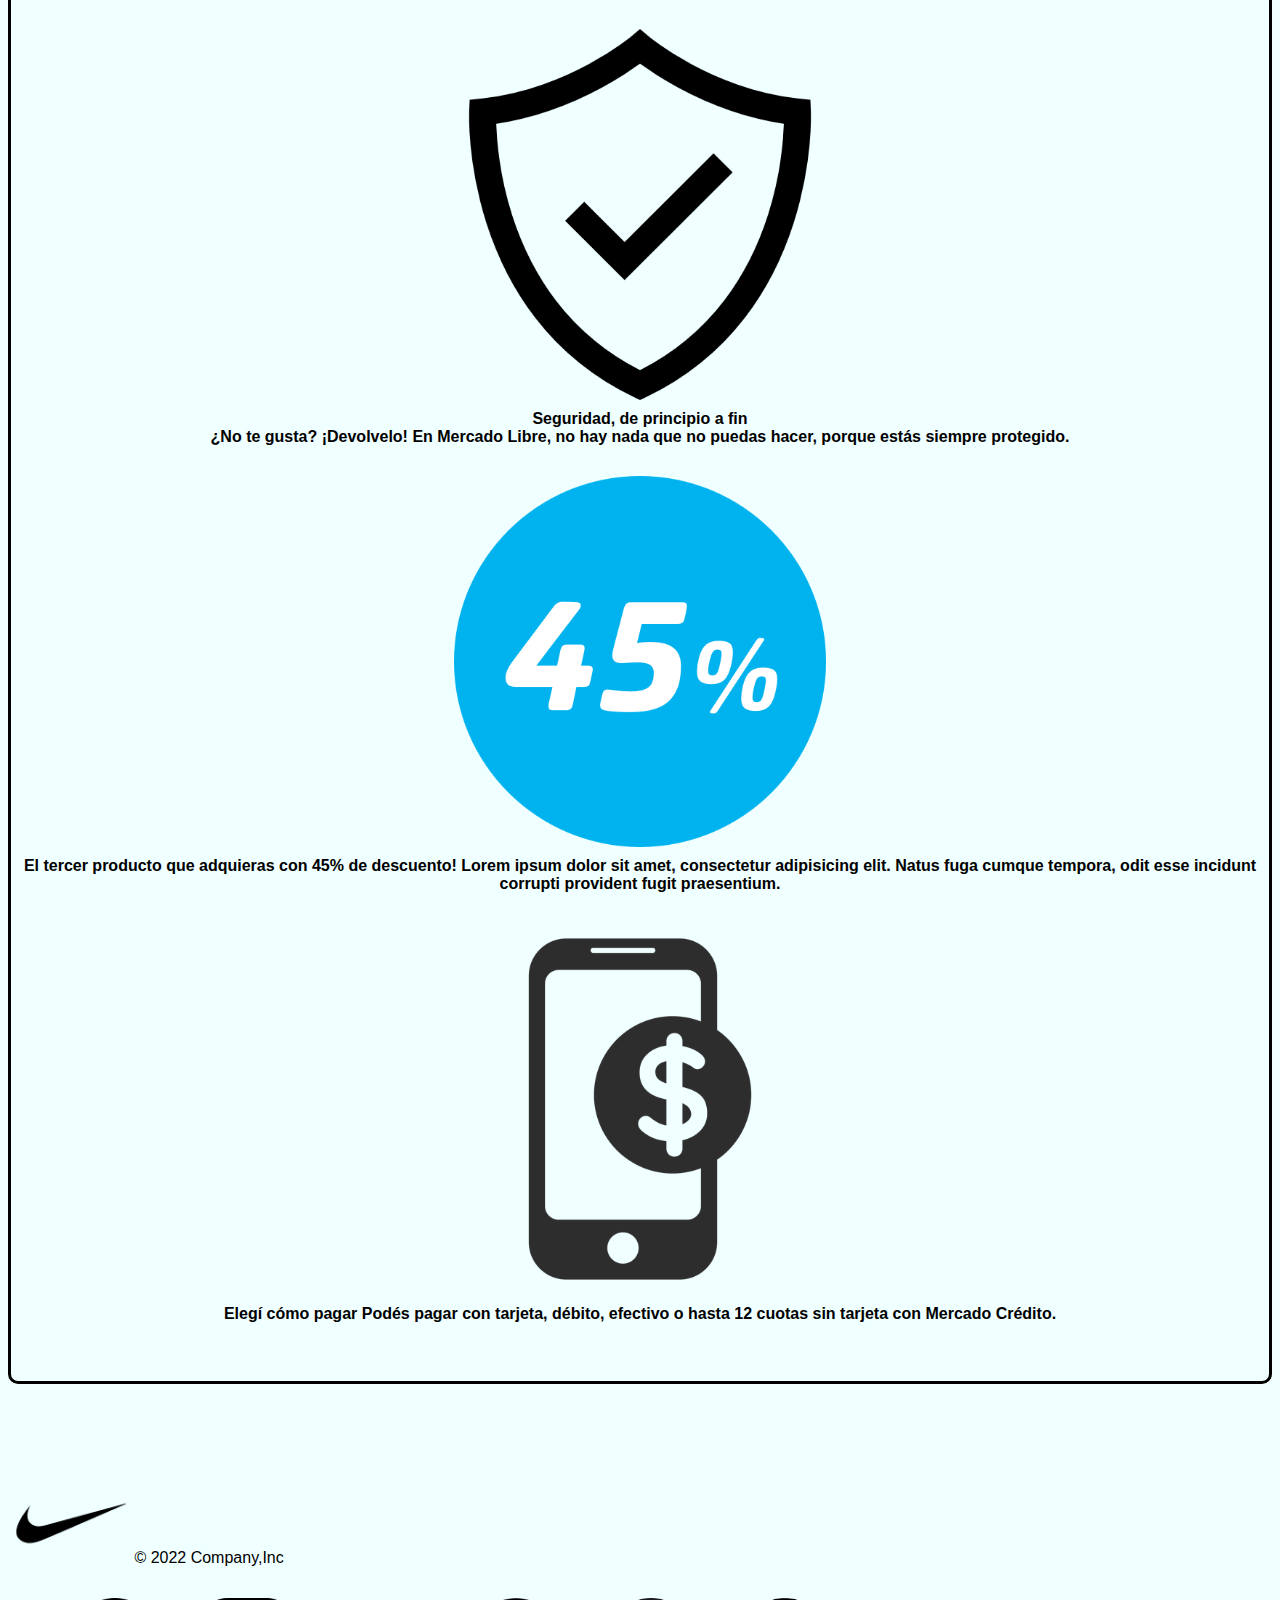
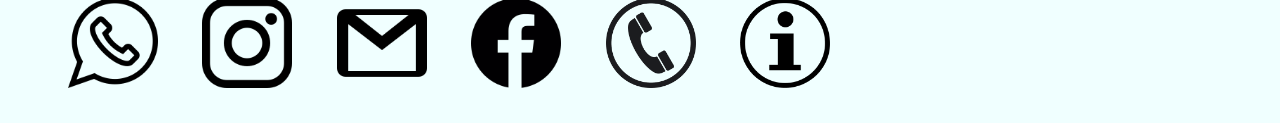
<file: paginas/sobreNosotros.html>
<!DOCTYPE html>
<html lang="en">

<head>
    <meta charset="UTF-8">
    <meta http-equiv="X-UA-Compatible" content="IE=edge">
    <meta name="viewport" content="width=device-width, initial-scale=1.0">
    <!-- BOOSTRAP -->
    <link href="https://cdn.jsdelivr.net/npm/bootstrap@5.2.0/dist/css/bootstrap.min.css" rel="stylesheet"
        integrity="sha384-gH2yIJqKdNHPEq0n4Mqa/HGKIhSkIHeL5AyhkYV8i59U5AR6csBvApHHNl/vI1Bx" crossorigin="anonymous">
    <!-- CSS -->
    <link rel="stylesheet" href="../css/style.css">
    <link rel="shortcut icon" href="../img/Logo.svg.png" type="image/x-icon">

    <title>Nike-Sobre Nosotros</title>
</head>

<body class="container-fluid">
    <header class="colorFondo">
        <nav class="navbar navbar-expand-lg">
            <div class="container-fluid">
                <a class="navbar-brand" href="../index.html"><img class="tamLogo" src="../img/Logo.svg.png" alt="Nike"></a>
                <button class="navbar-toggler" type="button" data-bs-toggle="collapse" data-bs-target="#navbarNav"
                    aria-controls="navbarNav" aria-expanded="false" aria-label="Toggle navigation">
                    <span class="navbar-toggler-icon"></span>
                </button>
                <div class="collapse navbar-collapse" id="navbarNav">
                    <ul class="navbar-nav ms-auto">
                        <li class="nav-item">
                            <a class="nav-link ancla" aria-current="page" href="../index.html">Inicio</a>
                        </li>
                        <li class="nav-item">
                            <a class="nav-link ancla" href="zapatillas.html">Zapatillas</a>
                        </li>
                        <li class="nav-item">
                            <a class="nav-link ancla" href="ropa.html">Ropa</a>
                        </li>
                        <li class="nav-item">
                            <a class="nav-link ancla" href="sobreNosotros.html">Sobre Nosotros</a>
                        </li>
                        <li class="nav-item">
                            <a class="nav-link ancla" href="contacto.html">Contacto</a>
                        </li>
                    </ul>
                </div>
            </div>
        </nav>
    </header>

    <main class="sobreNosCentro">
        <h1 class="titulo">Sobre Nike</h1>
        <p class="subtitulo">En Nike trabajamos incansablemente desde hace más de 5 años para acercarte el mejor
            y más completo asesoramiento en vestimenta y confort. Nuestra vasta experiencia hace que los diagnósticos
            sean mas que  acertados y disfrutables.</p>

            <div class="imagen-pres row container mt-3">
                <img class="pre-img col-xl-3 col-md-6 col-sm-12 mt-3" src="/img/presentacion.jpg" title="Nike" alt="Nike">
                <img class="pre-img col-xl-3 col-md-6 col-sm-12 mt-3" src="/img/presentacion1.jpg" title="Nike" alt="Nike">
                <img class="pre-img col-xl-3 col-md-6 col-sm-12 mt-3" src="/img/presentacion2.jpg" title="Nike" alt="Nike">
                <img class="pre-img col-xl-3 col-md-6 col-sm-12 mt-3" src="/img/presentacion3.jpg" title="Nike" alt="Nike">
            </div>
    <section class="ubiTrabajo row">
        <div class="col-xl-6 col-md-12 col-sm-12">
            <p class="ubicacion mt-5"><b>Ubicacion</b></p>
            <iframe class="mapa col-xl-12 col-md-6 col-sm-12" src="https://www.google.com/maps/embed?pb=!1m18!1m12!1m3!1d37171.09385089312!2d-58.458998543147835!3d-34.5664264783111!2m3!1f0!2f0!3f0!3m2!1i1024!2i768!4f13.1!3m3!1m2!1s0x95bcb5651165da8f%3A0x6b2198f1362e51be!2sNike%20Alcorta!5e0!3m2!1ses-419!2sar!4v1659053930238!5m2!1ses-419!2sar" height="315" style="border:0;" allowfullscreen="" loading="lazy" referrerpolicy="no-referrer-when-downgrade"></iframe>
        </div>
        <div class="col-xl-6 col-md-12 col-sm-12">
            <p class=" mt-5 trabajamos"><b>Como Trabajamos</b></p>
            <iframe class="video" height="315" src="https://www.youtube.com/embed/1FnUTJp1vmo" title="YouTube video player" frameborder="0" allow="accelerometer; autoplay; clipboard-write; encrypted-media; gyroscope; picture-in-picture" allowfullscreen></iframe>
        </div>
    </section>
    </main>

    <div class="promociones row">
        <div class="col-xl-4 col-md-4 col-sm-12 promText">
            <img class="promos" src="/img/seguridad.png" alt="">
            <b>Seguridad, de principio a fin <br>
                ¿No te gusta? ¡Devolvelo! En Mercado Libre, no hay nada que no puedas hacer, porque estás siempre protegido.</b>
        </div>
        <div class="col-xl-4 col-md-4 col-sm-12 promText">
            <img class="promos" src="/img/45descuento.png" alt="">
            <b>El tercer producto que adquieras con 45% de descuento! Lorem ipsum dolor sit amet, consectetur adipisicing elit. Natus fuga cumque tempora, odit esse incidunt corrupti provident fugit praesentium.</b>
        </div>
        <div class="col-xl-4 col-md-4 col-sm-12 promText">
            <img class="promos" src="/img/todotipodepago.png" alt="">
            <b>Elegí cómo pagar
                Podés pagar con tarjeta, débito, efectivo o hasta 12 cuotas sin tarjeta con Mercado Crédito.</b> <br>
        </div>
    </div>

    <div class="container">
        <footer class="py-3 my-4">

            <p class="text-center text-muted border-bottom border-top"><img src="/img/Logo.svg.png" alt=""
                    width="10%">&copy; 2022 Company,Inc</p>
            <ul class="text-center pb-3 mb-3 container">
                <a href="https://wa.me/+5493518174905?text=Hola%20Me%20interesa%20el%20auto%20que%20est%C3%A1s%20vendiendo"
                    class="col-xl-2 col-md-2 col-sm-2" target="_blank"><img src="/img/whatsapp.png" alt=""
                        class="redes"></a>
                <a href="https://www.instagram.com/tomas_ah.c/" class="col-xl-2 col-md-2 col-sm-2" target="_blank"><img
                        src="/img/instagram.png" alt="" class="redes"></a>
                <a href="https://mail.google.com/mail/u/0/?tab=rm&ogbl#inbox?compose=DmwnWstpsZXTBBDjpvTPQfFRzHtSqfWpTTVThMVsXZkHMWbBFcpFRCFwMTqGzGbSVKQMDkKzLFxv"
                    class="col-xl-2 col-md-2 col-sm-2" target="_blank"><img class="redes" src="/img/gmail.png"
                        alt=""></a>
                <a href="https://www.facebook.com/tomas.ahumada.750/" class="col-xl-2 col-md-2 col-sm-2"
                    target="_blank"><img src="/img/facebook.png" alt="" class="redes"></a>
                <a href="contacto.html" class="col-xl-2 col-md-2 col-sm-2" target="_blank"><img
                        src="/img/contacto.png" alt="" class="redes"></a>
                <a href="../paginas/sobreNosotros.html" class="col-xl-2 col-md-2 col-sm-2" target="_blank"><img
                        src="/img/informacion.png" alt="" class="redes"></a>
            </ul>
        </footer>
    </div>
        <!-- JavaScript Bundle with Popper -->
        <script src="https://cdn.jsdelivr.net/npm/bootstrap@5.2.0/dist/js/bootstrap.bundle.min.js"
        integrity="sha384-A3rJD856KowSb7dwlZdYEkO39Gagi7vIsF0jrRAoQmDKKtQBHUuLZ9AsSv4jD4Xa"
        crossorigin="anonymous"></script>
</body>

</html>
</file>
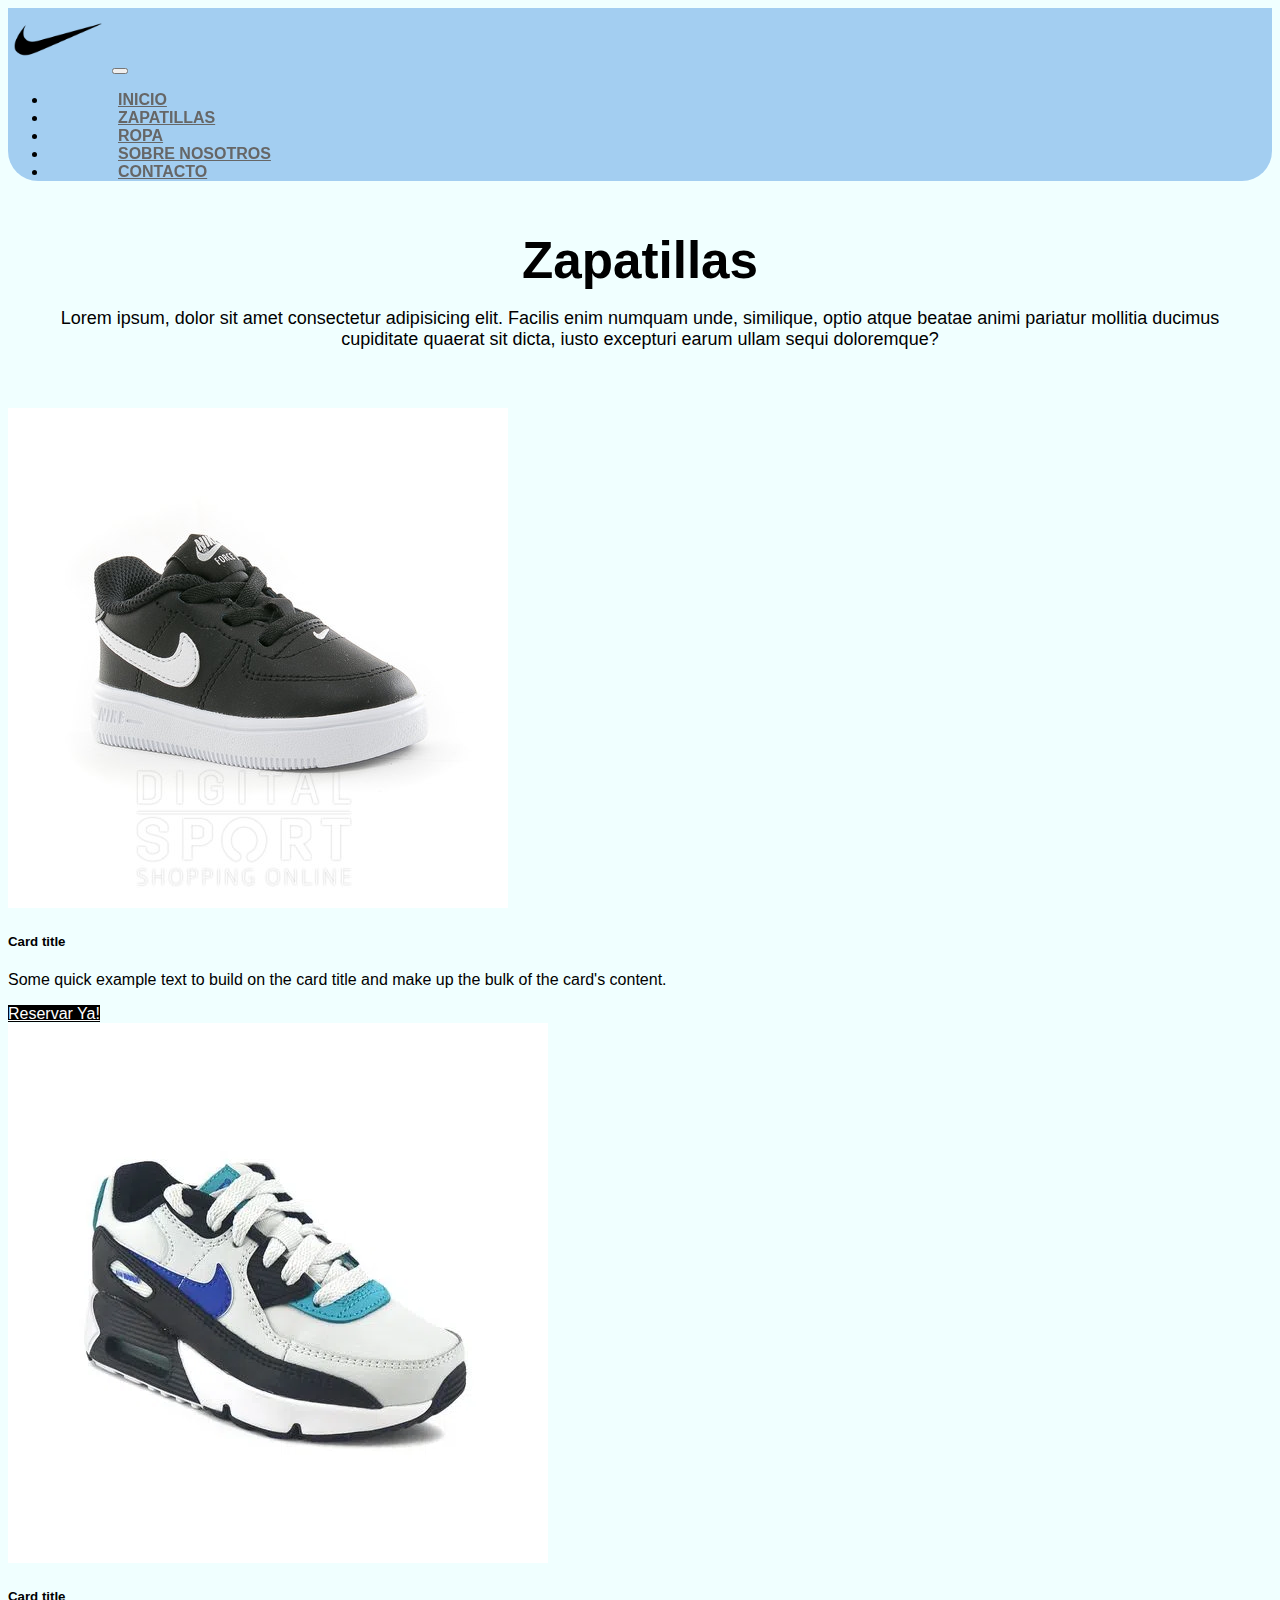
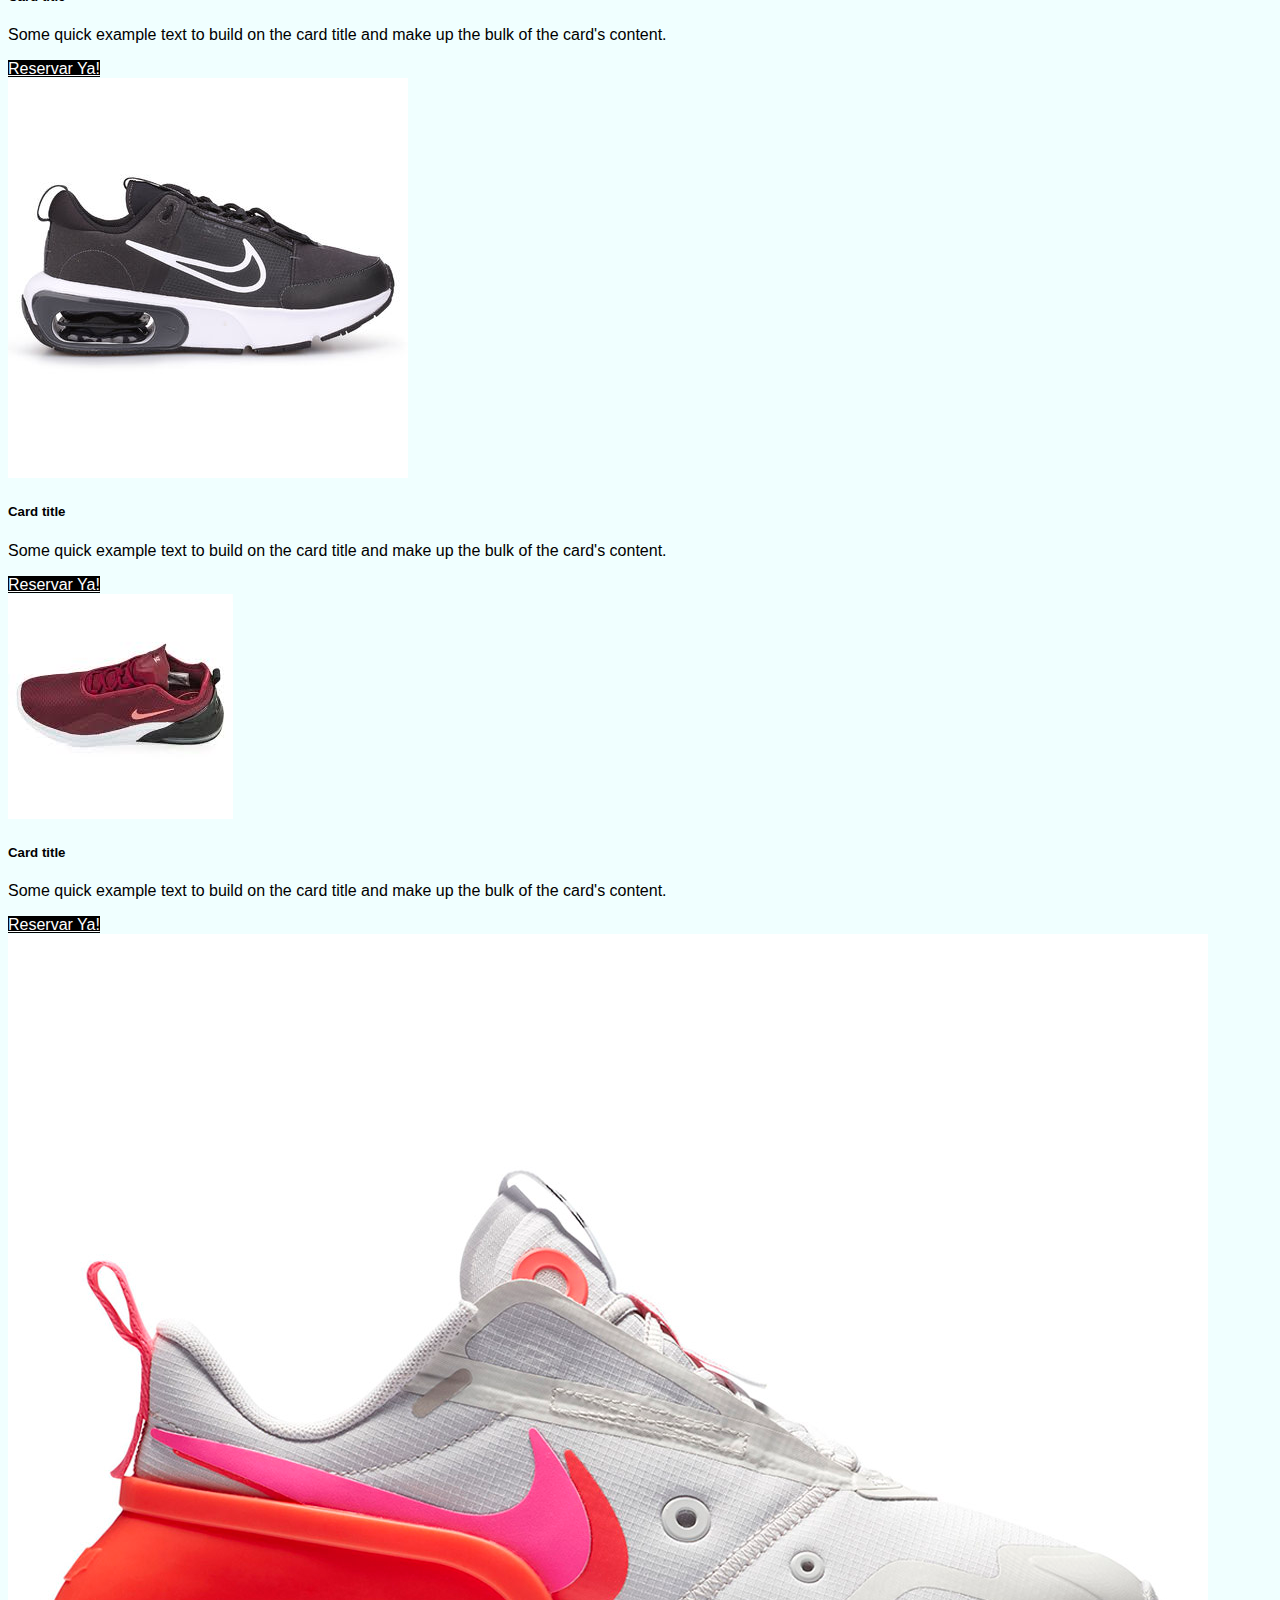
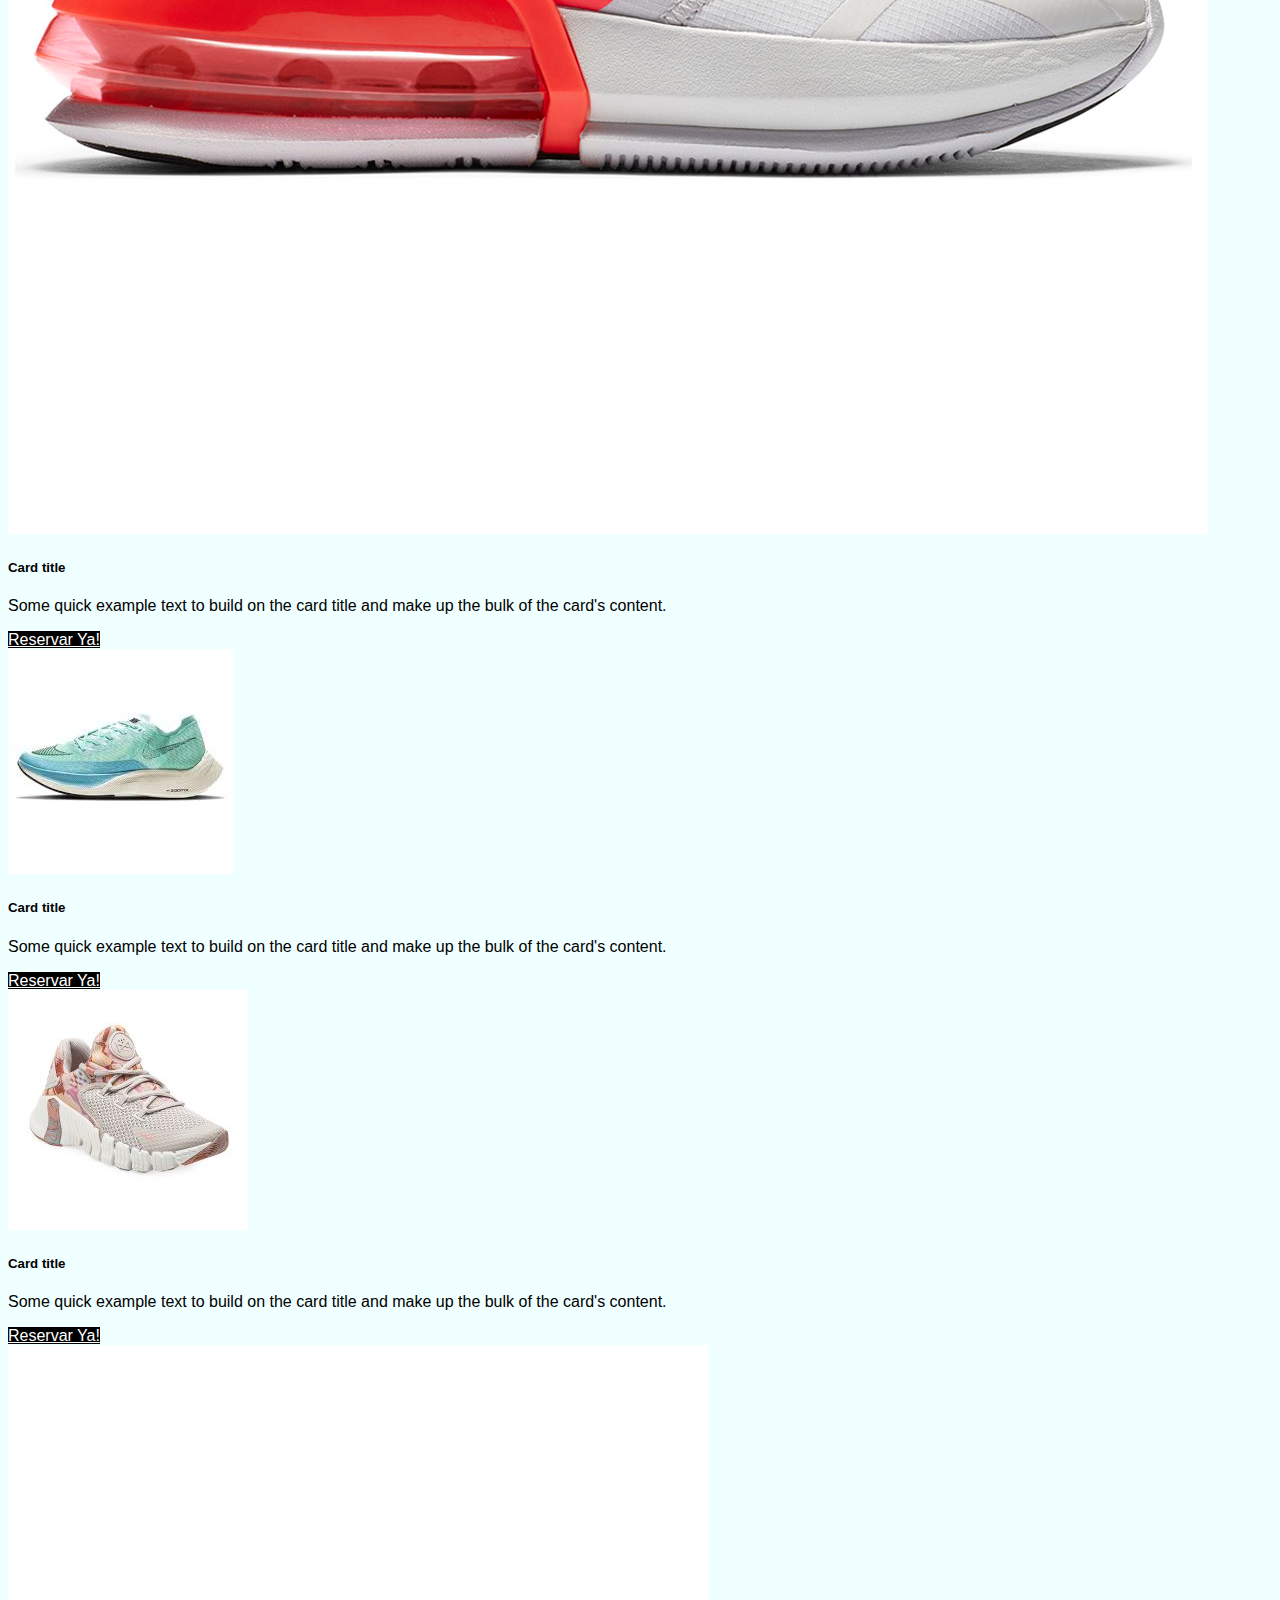
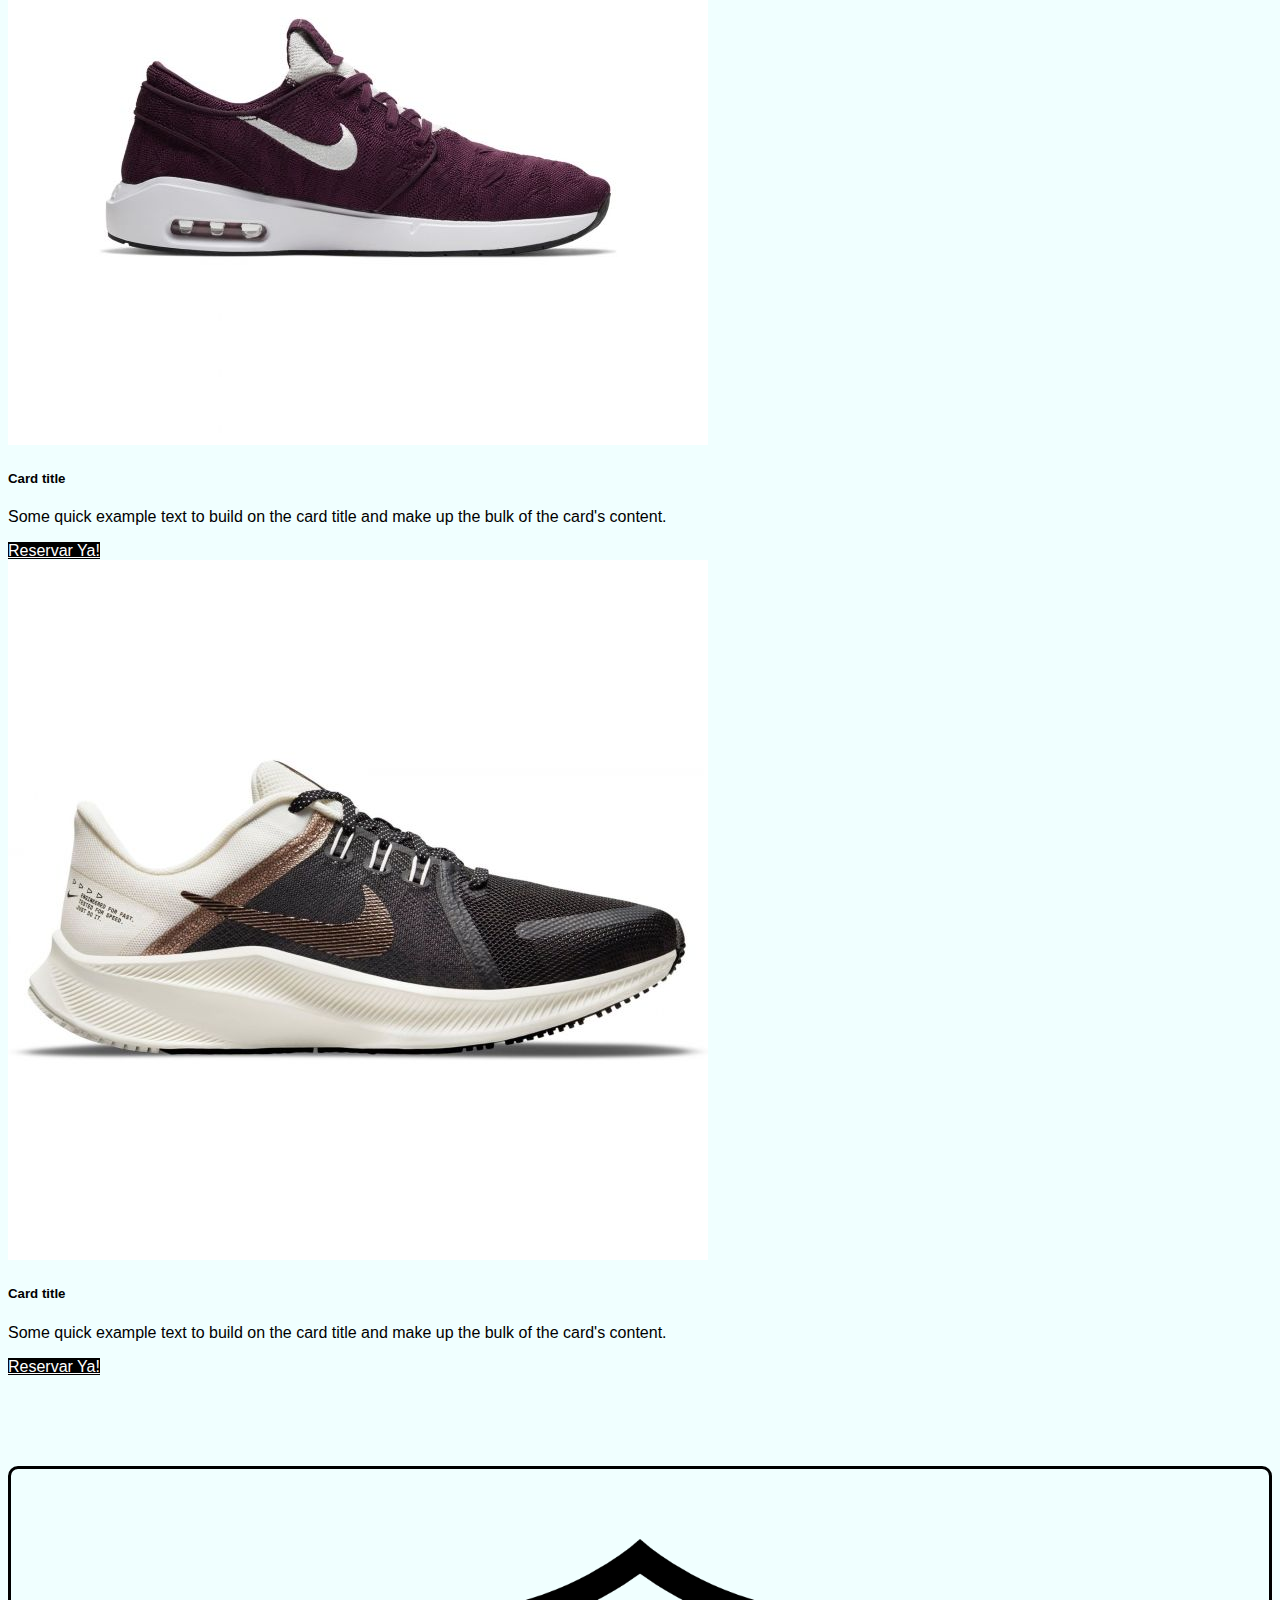
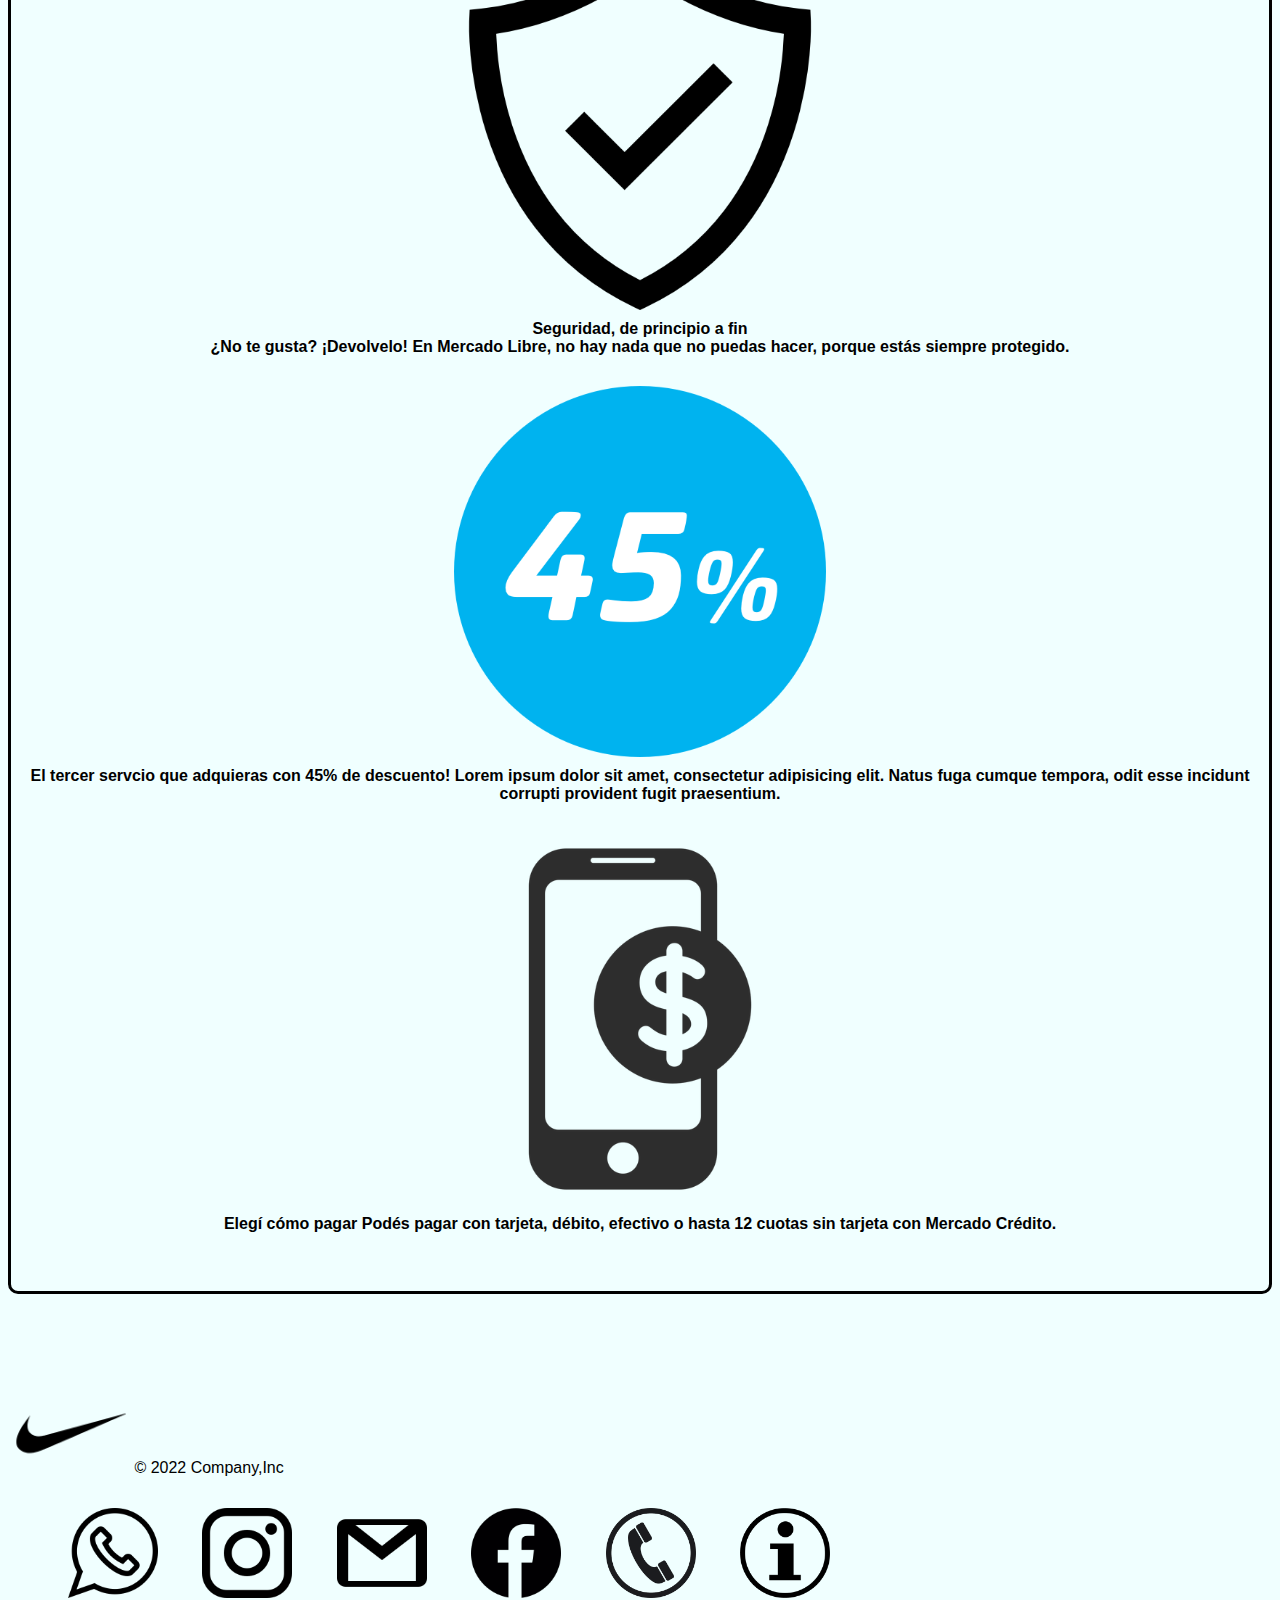
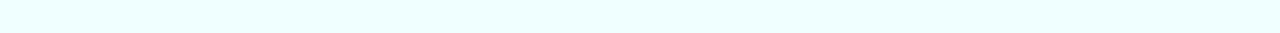
<file: paginas/zapatillas.html>
<!DOCTYPE html>
<html lang="en">

<head>
    <meta charset="UTF-8">
    <meta http-equiv="X-UA-Compatible" content="IE=edge">
    <meta name="viewport" content="width=device-width, initial-scale=1.0">
    <!-- BOOSTRAP -->
    <link href="https://cdn.jsdelivr.net/npm/bootstrap@5.2.0/dist/css/bootstrap.min.css" rel="stylesheet"
        integrity="sha384-gH2yIJqKdNHPEq0n4Mqa/HGKIhSkIHeL5AyhkYV8i59U5AR6csBvApHHNl/vI1Bx" crossorigin="anonymous">
    <!-- CSS -->
    <link rel="stylesheet" href="../css/style.css">
    <link rel="shortcut icon" href="../img/Logo.svg.png" type="image/x-icon">
    <title>Nike-Zapatillas</title>
</head>

<body class="container-fluid">
    <header class="colorFondo">
        <nav class="navbar navbar-expand-lg">
            <div class="container-fluid">
                <a class="navbar-brand" href="../index.html"><img class="tamLogo" src="../img/Logo.svg.png" alt="Nike"></a>
                <button class="navbar-toggler" type="button" data-bs-toggle="collapse" data-bs-target="#navbarNav"
                    aria-controls="navbarNav" aria-expanded="false" aria-label="Toggle navigation">
                    <span class="navbar-toggler-icon"></span>
                </button>
                <div class="collapse navbar-collapse" id="navbarNav">
                    <ul class="navbar-nav ms-auto">
                        <li class="nav-item">
                            <a class="nav-link ancla" aria-current="page" href="../index.html">Inicio</a>
                        </li>
                        <li class="nav-item">
                            <a class="nav-link ancla" href="zapatillas.html">Zapatillas</a>
                        </li>
                        <li class="nav-item">
                            <a class="nav-link ancla" href="ropa.html">Ropa</a>
                        </li>
                        <li class="nav-item">
                            <a class="nav-link ancla" href="sobreNosotros.html">Sobre Nosotros</a>
                        </li>
                        <li class="nav-item">
                            <a class="nav-link ancla" href="contacto.html">Contacto</a>
                        </li>
                    </ul>
                </div>
            </div>
        </nav>
    </header>
    <h2 class="subtitulo1">Zapatillas</h2>
    <p class="Descripcion">Lorem ipsum, dolor sit amet consectetur adipisicing elit. Facilis enim numquam unde, similique, optio atque beatae animi pariatur mollitia ducimus cupiditate quaerat sit dicta, iusto excepturi earum ullam sequi doloremque?</p>
    <div class="row">
        <div class="col-xl-4 col-md-6 col-sm-12 py-2">
            <div class="card">
                <img src="/img/zapatillas.jpg" class="card-img-top" alt="...">
                <div class="card-body">
                    <h5 class="card-title">Card title</h5>
                    <p class="card-text">Some quick example text to build on the card title and make up the bulk of the
                        card's content.</p>
                    <a href="#" class="btn botones">Reservar Ya!</a>
                </div>
            </div>
        </div>

        <div class="col-xl-4 col-md-6 col-sm-12 py-2">
            <div class="card">
                <img src="/img/zapatillas1.jpg" class="card-img-top" alt="...">
                <div class="card-body">
                    <h5 class="card-title">Card title</h5>
                    <p class="card-text">Some quick example text to build on the card title and make up the bulk of the
                        card's content.</p>
                    <a href="#" class="btn botones">Reservar Ya!</a>
                </div>
            </div>
        </div>
        <div class="col-xl-4 col-md-6 col-sm-12 py-2">
            <div class="card">
                <img src="/img/zapatillas2.jpg" class="card-img-top" alt="...">
                <div class="card-body">
                    <h5 class="card-title">Card title</h5>
                    <p class="card-text">Some quick example text to build on the card title and make up the bulk of the
                        card's content.</p>
                    <a href="#" class="btn botones">Reservar Ya!</a>
                </div>
            </div>
        </div>
        <div class="col-xl-4 col-md-6 col-sm-12 py-2">
            <div class="card">
                <img src="/img/zapatillas3.jpg" class="card-img-top" alt="...">
                <div class="card-body">
                    <h5 class="card-title">Card title</h5>
                    <p class="card-text">Some quick example text to build on the card title and make up the bulk of the
                        card's content.</p>
                    <a href="#" class="btn botones">Reservar Ya!</a>
                </div>
            </div>
        </div>
        <div class="col-xl-4 col-md-6 col-sm-12 py-2">
            <div class="card">
                <img src="/img/zapatillas4.jpg" class="card-img-top" alt="...">
                <div class="card-body">
                    <h5 class="card-title">Card title</h5>
                    <p class="card-text">Some quick example text to build on the card title and make up the bulk of the
                        card's content.</p>
                    <a href="#" class="btn botones">Reservar Ya!</a>
                </div>
            </div>
        </div>
        <div class="col-xl-4 col-md-6 col-sm-12 py-2">
            <div class="card">
                <img src="/img/zapatillas5.jpg" class="card-img-top" alt="...">
                <div class="card-body">
                    <h5 class="card-title">Card title</h5>
                    <p class="card-text">Some quick example text to build on the card title and make up the bulk of the
                        card's content.</p>
                    <a href="#" class="btn botones">Reservar Ya!</a>
                </div>
            </div>
        </div>
        <div class="col-xl-4 col-md-6 col-sm-12 py-2">
            <div class="card">
                <img src="/img/zapatillas6.jpg" class="card-img-top" alt="...">
                <div class="card-body">
                    <h5 class="card-title">Card title</h5>
                    <p class="card-text">Some quick example text to build on the card title and make up the bulk of the
                        card's content.</p>
                    <a href="#" class="btn botones">Reservar Ya!</a>
                </div>
            </div>
        </div>
        <div class="col-xl-4 col-md-6 col-sm-12 py-2">
            <div class="card">
                <img src="/img/zapatillas7.jpg" class="card-img-top" alt="...">
                <div class="card-body">
                    <h5 class="card-title">Card title</h5>
                    <p class="card-text">Some quick example text to build on the card title and make up the bulk of the
                        card's content.</p>
                    <a href="#" class="btn botones">Reservar Ya!</a>
                </div>
            </div>
        </div>
        <div class="col-xl-4 col-md-6 col-sm-12 py-2">
            <div class="card">
                <img src="/img/zapatillas8.jpg" class="card-img-top" alt="...">
                <div class="card-body">
                    <h5 class="card-title">Card title</h5>
                    <p class="card-text">Some quick example text to build on the card title and make up the bulk of the
                        card's content.</p>
                    <a href="#" class="btn botones">Reservar Ya!</a>
                </div>
            </div>
        </div>
    </div>

    <div class="promociones row">
        <div class="col-xl-4 col-md-4 col-sm-12 promText">
            <img class="promos" src="/img/seguridad.png" alt="">
            <b>Seguridad, de principio a fin <br>
                ¿No te gusta? ¡Devolvelo! En Mercado Libre, no hay nada que no puedas hacer, porque estás siempre protegido.</b>
        </div>
        <div class="col-xl-4 col-md-4 col-sm-12 promText">
            <img class="promos" src="/img/45descuento.png" alt="">
            <b>El tercer servcio que adquieras con 45% de descuento! Lorem ipsum dolor sit amet, consectetur adipisicing elit. Natus fuga cumque tempora, odit esse incidunt corrupti provident fugit praesentium.</b>
        </div>
        <div class="col-xl-4 col-md-4 col-sm-12 promText">
            <img class="promos" src="/img/todotipodepago.png" alt="">
            <b>Elegí cómo pagar
                Podés pagar con tarjeta, débito, efectivo o hasta 12 cuotas sin tarjeta con Mercado Crédito.</b> <br>
        </div>
    </div>


    <div class="container">
        <footer class="py-3 my-4">
            <p class="text-center text-muted border-bottom border-top"><img src="/img/Logo.svg.png" alt=""
                    width="10%">&copy; 2022 Company,Inc</p>
            <ul class="text-center pb-3 mb-3 container">
                <a href="https://wa.me/+5493518174905?text=Hola%20Me%20interesa%20el%20auto%20que%20est%C3%A1s%20vendiendo"
                    class="col-xl-2 col-md-2 col-sm-2" target="_blank"><img src="/img/whatsapp.png" alt=""
                        class="redes"></a>
                <a href="https://www.instagram.com/tomas_ah.c/" class="col-xl-2 col-md-2 col-sm-2" target="_blank"><img
                        src="/img/instagram.png" alt="" class="redes"></a>
                <a href="https://mail.google.com/mail/u/0/?tab=rm&ogbl#inbox?compose=DmwnWstpsZXTBBDjpvTPQfFRzHtSqfWpTTVThMVsXZkHMWbBFcpFRCFwMTqGzGbSVKQMDkKzLFxv"
                    class="col-xl-2 col-md-2 col-sm-2" target="_blank"><img class="redes" src="/img/gmail.png"
                        alt=""></a>
                <a href="https://www.facebook.com/tomas.ahumada.750/" class="col-xl-2 col-md-2 col-sm-2"
                    target="_blank"><img src="/img/facebook.png" alt="" class="redes"></a>
                <a href="contacto.html" class="col-xl-2 col-md-2 col-sm-2" target="_blank"><img
                        src="/img/contacto.png" alt="" class="redes"></a>
                <a href="../paginas/sobreNosotros.html" class="col-xl-2 col-md-2 col-sm-2" target="_blank"><img
                        src="/img/informacion.png" alt="" class="redes"></a>
            </ul>
        </footer>
    </div>
    <!-- JavaScript Bundle with Popper -->
    <script src="https://cdn.jsdelivr.net/npm/bootstrap@5.2.0/dist/js/bootstrap.bundle.min.js"
        integrity="sha384-A3rJD856KowSb7dwlZdYEkO39Gagi7vIsF0jrRAoQmDKKtQBHUuLZ9AsSv4jD4Xa"
        crossorigin="anonymous"></script>
</body>
</body>

</html>
</file>
<file: css/style.css>
@import url('https://fonts.googleapis.com/css2?family=Open+Sans&family=Roboto:wght@500&display=swap');
@import url('https://fonts.googleapis.com/css2?family=Open+Sans&family=Roboto:wght@500;700&display=swap');

*{
    font-family: sans-serif;
}

body{
    background-color: azure;
}

/*HEADER*/
.tamLogo{
    width: 100px;
}

.ancla{
    color: #666;
    font-size: 1rem;
    font-weight: bold;
    text-transform: uppercase;
    margin: 0 10px;
    padding: 10px 60px;
    transition: .4s;
}

li .ancla:hover{
    color: #fff;
    box-shadow: 6px 6px 10px #fff;
    background-color: #000;
    border-radius: 10px;
}

/*PAGINA DE INICIO*/
/*HERO*/

.fondo{
    padding: 80px 20px;
    width: 75%;
    margin: auto;
    background-color: #fff;
    opacity: 85%;
}

.fondoPri{
    background-image: url(/img/fondo.jpg);
    background-repeat: no-repeat;
    background-size: cover;
    background-attachment: fixed;
    border-radius: 20px;
    font-family: 'Roboto', sans-serif;
}

.colorFondo{
    background-color: #a3cef1;
    border-radius: 0 0 30px 30px;
    position: sticky;
    top: 0;
    z-index: 2;
}

.botones{
    background-color: black;
    color: #fff;
}

.subtitulo{
    text-align: center;
    font-size: 20px;
    margin: 20px 20px 0 20px;
    font-family: 'Roboto', sans-serif;
}

.subtitulo1{
    text-align: center;
    font-size: 3.2rem;
    margin: 50px 0 15px 0;
}

.main{
    margin: 30px 0 90px 0;
}

.titulo{
    text-align: center;
    margin: 40px 0 10px 0;
    font-size: 60px;
    font-family: 'Roboto', sans-serif;
}

.Descripcion{
    text-align: center;
    font-size: 18px;
    padding: 0 30px 40px 30px;
}

.promos{
    margin: 30px 0 10px 0;
    width: 30%;
}

/*PARTE DE LAS PROMOCIONES*/

.promociones{
    border: 3px solid black;
    border-radius: 10px;
    padding: 40px 10px;
    margin: 90px 0px 100px 0;
}

.promText{
    display: flex;
    flex-direction: column;
    align-items: center;
    text-align: center;
}

/*PARTE DEL FOOTER*/

.redes{
    width: 90px;
    padding: 15px 20px;
}

.footer{
    text-align: center;
    align-items: center;
}

/*PAGINA DE CONTACTO*/

.formularioContacto{
    border: 3px solid black;
    border-radius: 20px;
    text-align: center;
    width: 100%;
    margin: auto auto 30px auto;
    padding: 20px 0;
}

.btnContact{
	margin:10px 5px 10px 5px ;
	font-size: 15px;
	color: #fff;
	padding: 7px 25px;
	border: #000 solid 2px;
	border-radius: 5px;
	background-color: #000;
	transition: .4s;
}

.btnContact:hover{
	background-color: #fff;
    color: #222222;
	border-radius: 15px;
}

.input-contact{
    width: 30%;
    margin: auto;
}

/*PAGINA SOBRE NOSOTROS*/
.imagen-pres{
	text-align: center;
    width: 100%;
    margin: auto;
	padding-top: 20px;
}

.ubiTrabajo{
    width: 100%;
    height: 100%;
    margin: auto;
    align-items: center;
    text-align: center;
    margin: 10px 0;
}

.trabajamos{
    font-size: 40px;
}

.ubicacion{
    font-size: 40px;
}

.mapa{
    width: 100%;
}

.video{
    width: 100%;
}
/*ESTE MEDIA SIRVE PARA ACOMODAR ALGUNAS COSAS*/

@media(max-width:768px){
    .fondo{
        width: 100%;
    }
    .input-contact{
        width: 80%;
        margin: auto;
    }

}
</file>
